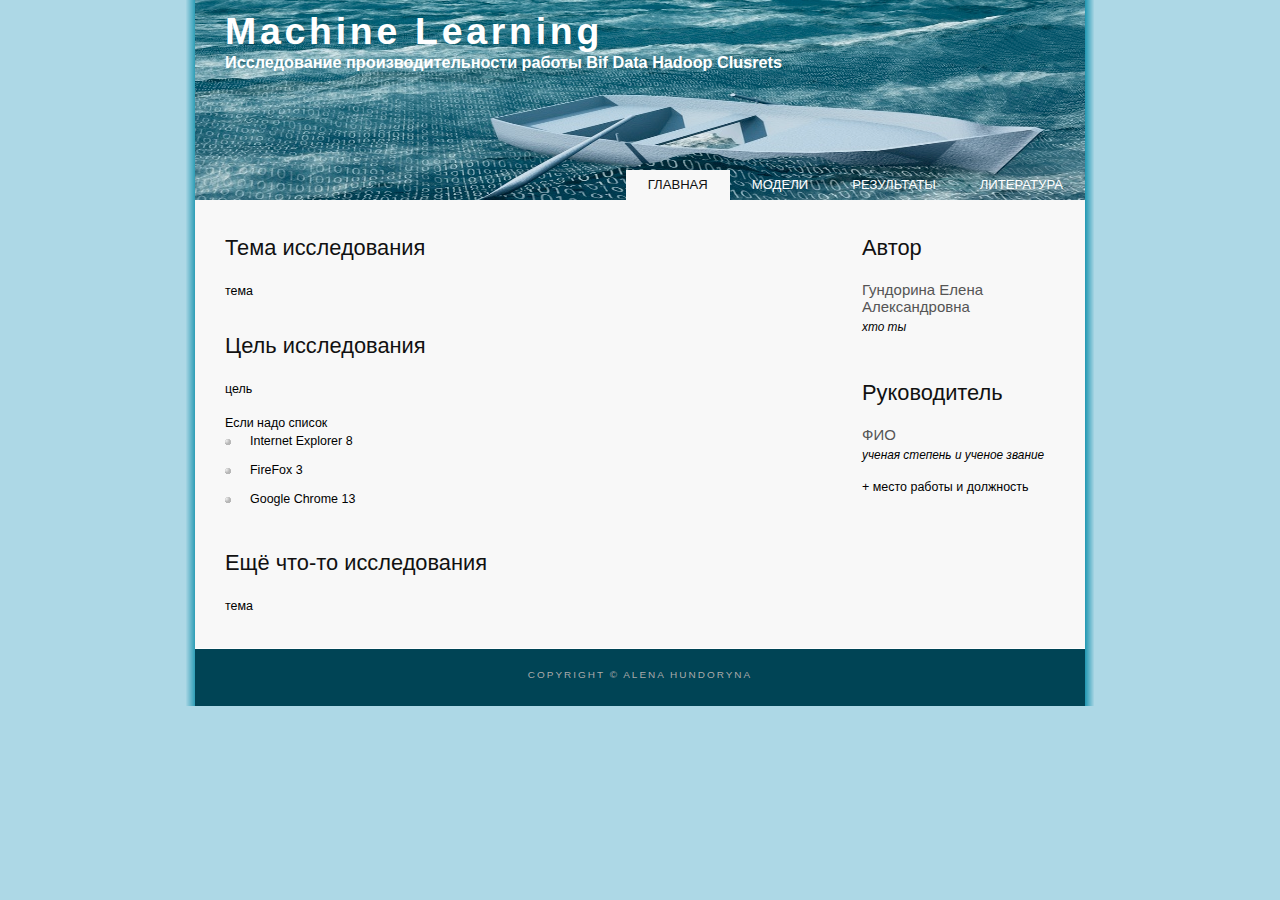
<file: HtmlProject/Alena/index.html>
<!DOCTYPE HTML>
<html>

<head>
  <title>БГУИР | ОИТ</title>
  <meta http-equiv="content-type" content="text/html; charset=utf-8" />
  <link rel="stylesheet" type="text/css" href="style/style.css" title="style" />
</head>

<body>
  <div id="main">
    <div id="header">
      <div id="logo">
        <div id="logo_text">
          <!-- class="logo_colour", allows you to change the colour of the text -->
          <h1><a href="index.html">Machine Learning</a></h1>
          <h2>Исследование производительности работы Bif Data Hadoop Clusrets</h2>
        </div>
      </div>
      <div id="menubar">
        <ul id="menu">
          <!-- put class="selected" in the li tag for the selected page - to highlight which page you're on -->
          <li class="selected"><a href="index.html">Главная</a></li>
          <li><a href="models.html">Модели</a></li>
          <li><a href="results.html">Результаты</a></li>
          <li><a href="literature.html">Литература</a></li>
        </ul>
      </div>
    </div>
	
    <div id="site_content">
      <div class="sidebar">
        <!-- insert your sidebar items here -->
        <h3>Автор</h3>
        <h4>Гундорина Елена Александровна</h4>
		<h5>хто ты</h5>
        <p></p>
		
		<h3>Руководитель</h3>
        <h4>ФИО</h4>
		<h5>ученая степень и ученое звание</h5>
		<p> + место работы и должность</p>
		
      </div>
      <div id="content">
        <!-- insert the page content here -->
        <h1>Тема исследования</h1>
        <p>тема</p>
        
		<h1>Цель исследования</h1>
        <p>цель</p>
		Если надо список
        <ul>
          <li>Internet Explorer 8</li>
          <li>FireFox 3</li>
          <li>Google Chrome 13</li>
        </ul>
		
		<h1>Ещё что-то исследования</h1>
        <p>тема</p>
      </div>
    </div>
    <div id="content_footer"></div>
    <div id="footer">
      Copyright &copy; Alena Hundoryna
    </div>
  </div>
</body>
</html>
</file>
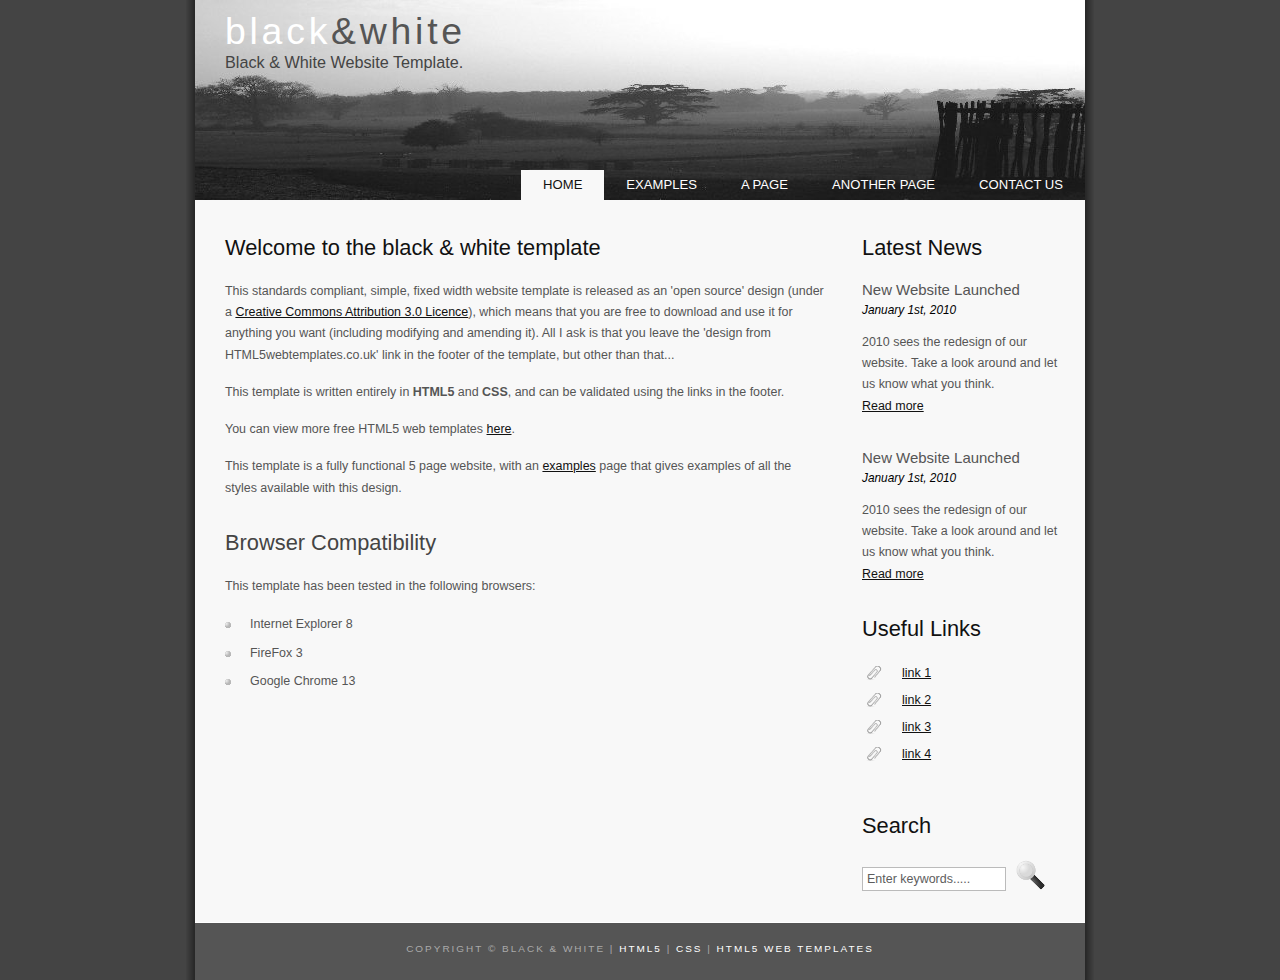
<file: HtmlProject/original/index.html>
<!DOCTYPE HTML>
<html>

<head>
  <title>black &amp; white</title>
  <meta name="description" content="website description" />
  <meta name="keywords" content="website keywords, website keywords" />
  <meta http-equiv="content-type" content="text/html; charset=windows-1252" />
  <link rel="stylesheet" type="text/css" href="style/style.css" title="style" />
</head>

<body>
  <div id="main">
    <div id="header">
      <div id="logo">
        <div id="logo_text">
          <!-- class="logo_colour", allows you to change the colour of the text -->
          <h1><a href="index.html">black<span class="logo_colour">&amp;white</span></a></h1>
          <h2>Black &amp; White Website Template.</h2>
        </div>
      </div>
      <div id="menubar">
        <ul id="menu">
          <!-- put class="selected" in the li tag for the selected page - to highlight which page you're on -->
          <li class="selected"><a href="index.html">Home</a></li>
          <li><a href="examples.html">Examples</a></li>
          <li><a href="page.html">A Page</a></li>
          <li><a href="another_page.html">Another Page</a></li>
          <li><a href="contact.html">Contact Us</a></li>
        </ul>
      </div>
    </div>
    <div id="site_content">
      <div class="sidebar">
        <!-- insert your sidebar items here -->
        <h3>Latest News</h3>
        <h4>New Website Launched</h4>
        <h5>January 1st, 2010</h5>
        <p>2010 sees the redesign of our website. Take a look around and let us know what you think.<br /><a href="#">Read more</a></p>
        <p></p>
        <h4>New Website Launched</h4>
        <h5>January 1st, 2010</h5>
        <p>2010 sees the redesign of our website. Take a look around and let us know what you think.<br /><a href="#">Read more</a></p>
        <h3>Useful Links</h3>
        <ul>
          <li><a href="#">link 1</a></li>
          <li><a href="#">link 2</a></li>
          <li><a href="#">link 3</a></li>
          <li><a href="#">link 4</a></li>
        </ul>
        <h3>Search</h3>
        <form method="post" action="#" id="search_form">
          <p>
            <input class="search" type="text" name="search_field" value="Enter keywords....." />
            <input name="search" type="image" style="border: 0; margin: 0 0 -9px 5px;" src="style/search.png" alt="Search" title="Search" />
          </p>
        </form>
      </div>
      <div id="content">
        <!-- insert the page content here -->
        <h1>Welcome to the black &amp; white template</h1>
        <p>This standards compliant, simple, fixed width website template is released as an 'open source' design (under a <a href="http://creativecommons.org/licenses/by/3.0">Creative Commons Attribution 3.0 Licence</a>), which means that you are free to download and use it for anything you want (including modifying and amending it). All I ask is that you leave the 'design from HTML5webtemplates.co.uk' link in the footer of the template, but other than that...</p>
        <p>This template is written entirely in <strong>HTML5</strong> and <strong>CSS</strong>, and can be validated using the links in the footer.</p>
        <p>You can view more free HTML5 web templates <a href="http://www.html5webtemplates.co.uk">here</a>.</p>
        <p>This template is a fully functional 5 page website, with an <a href="examples.html">examples</a> page that gives examples of all the styles available with this design.</p>
        <h2>Browser Compatibility</h2>
        <p>This template has been tested in the following browsers:</p>
        <ul>
          <li>Internet Explorer 8</li>
          <li>FireFox 3</li>
          <li>Google Chrome 13</li>
        </ul>
      </div>
    </div>
    <div id="content_footer"></div>
    <div id="footer">
      Copyright &copy; black &amp; white | <a href="http://validator.w3.org/check?uri=referer">HTML5</a> | <a href="http://jigsaw.w3.org/css-validator/check/referer">CSS</a> | <a href="http://www.html5webtemplates.co.uk">HTML5 Web Templates</a>
    </div>
  </div>
</body>
</html>
</file>
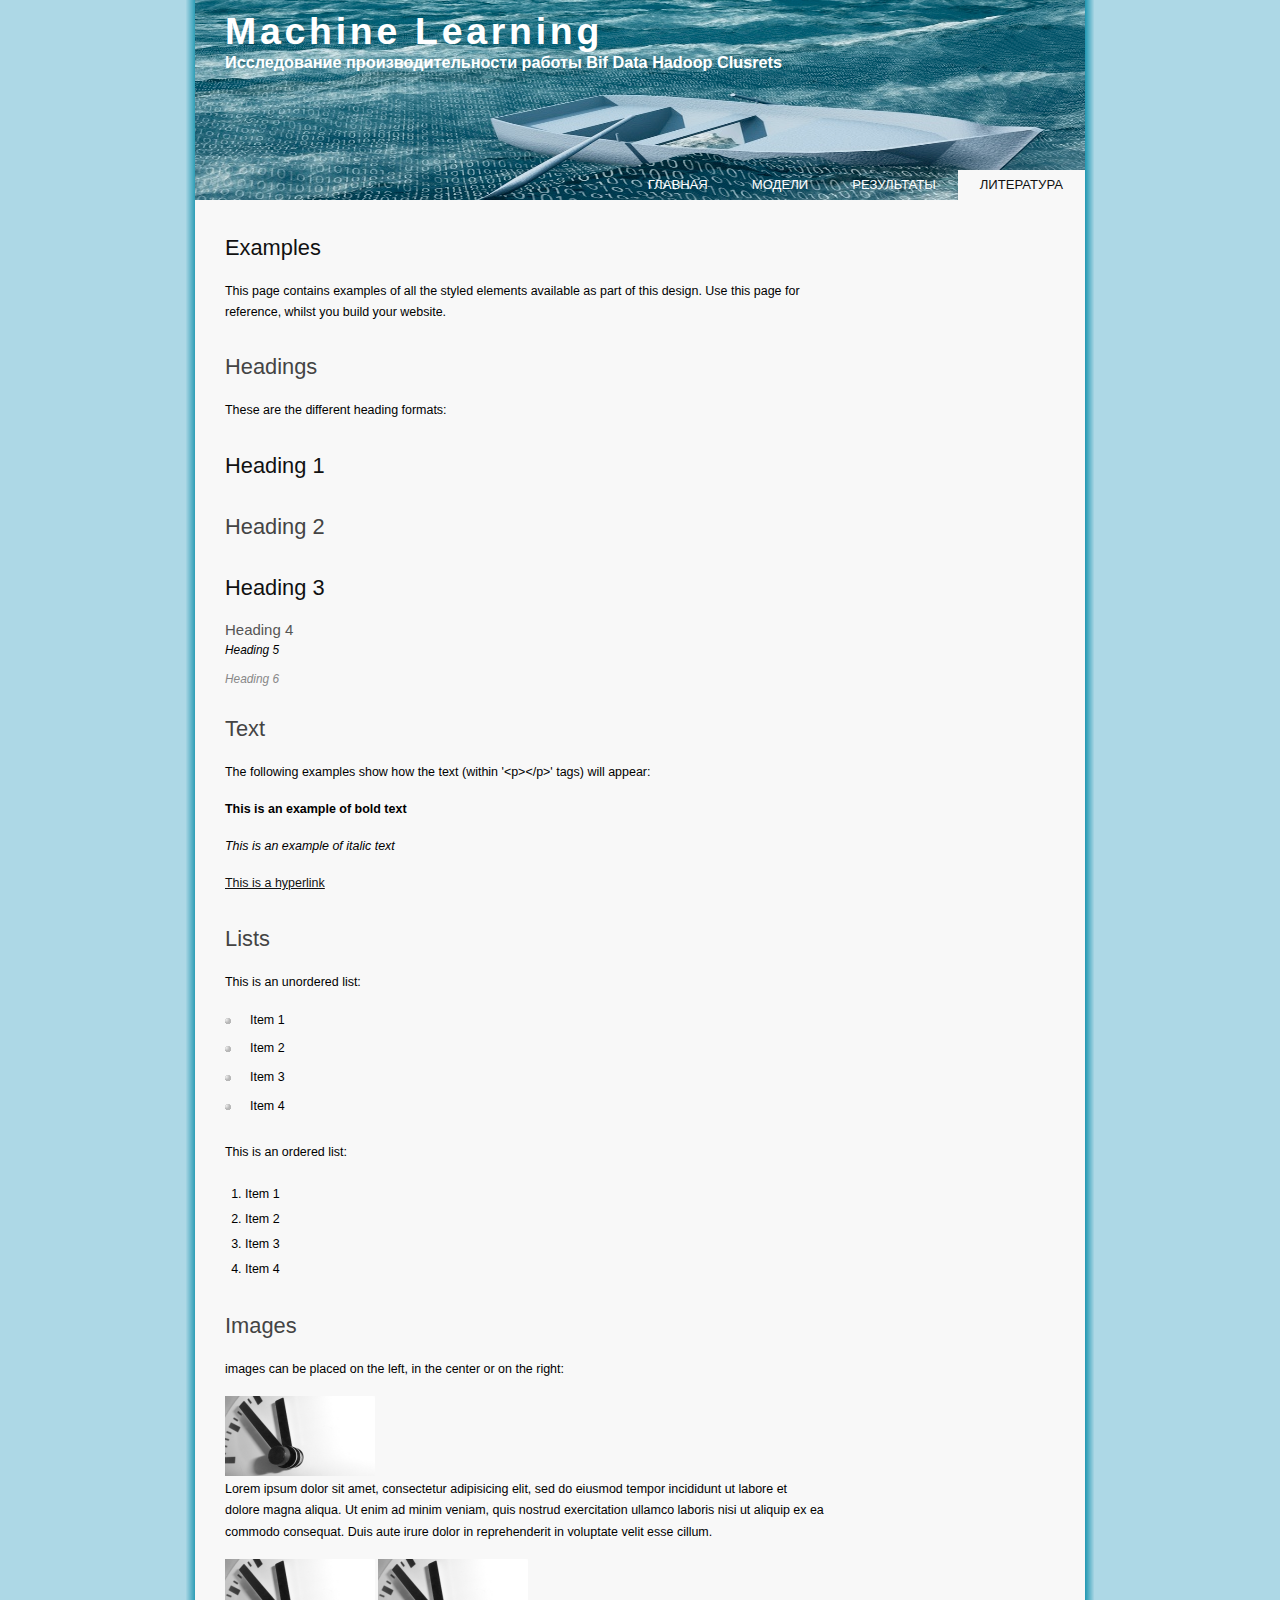
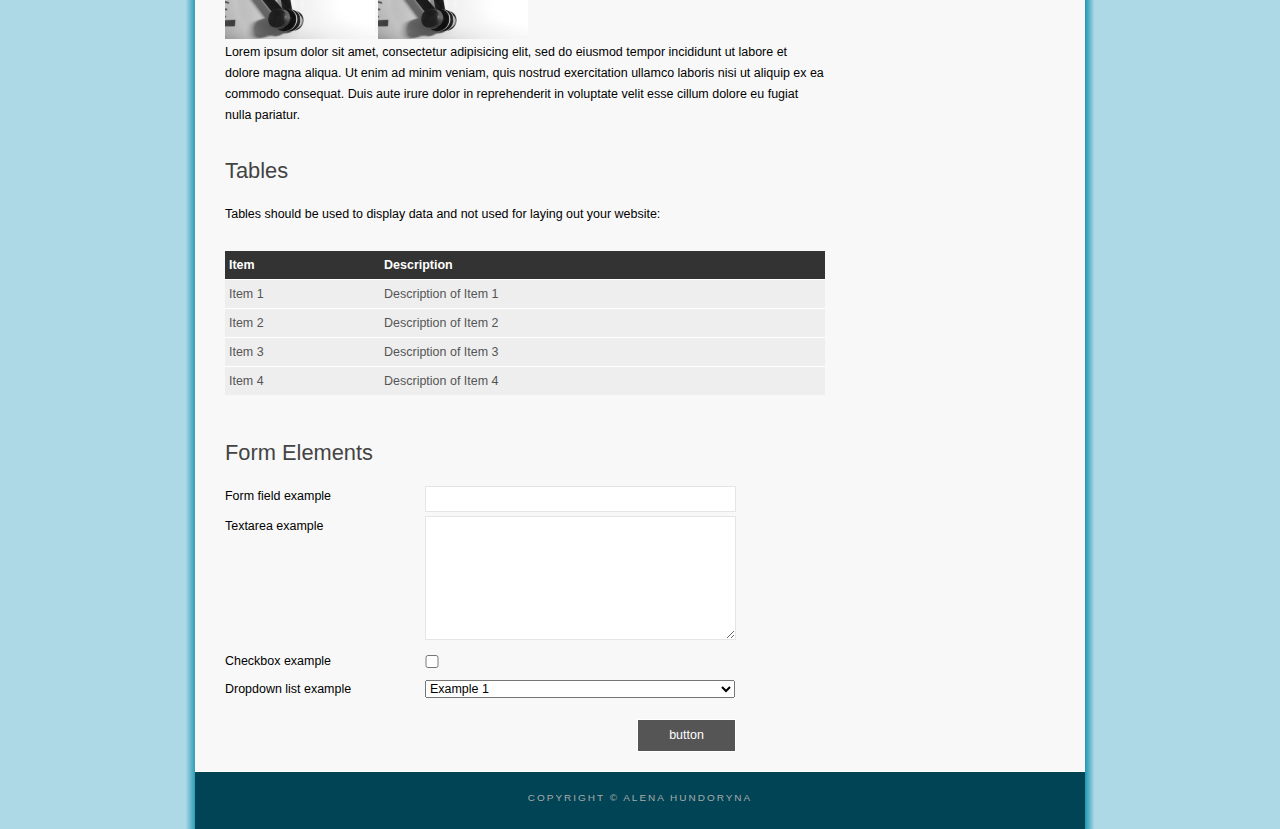
<file: HtmlProject/Alena/literature.html>
<!DOCTYPE HTML>
<html>

<head>
  <title>БГУИР | ОИТ</title>
  <meta http-equiv="content-type" content="text/html; charset=utf-8" />
  <link rel="stylesheet" type="text/css" href="style/style.css" title="style" />
</head>

<body>
  <div id="main">
    <div id="header">
      <div id="logo">
        <div id="logo_text">
          <!-- class="logo_colour", allows you to change the colour of the text -->
          <h1><a href="index.html">Machine Learning</a></h1>
          <h2>Исследование производительности работы Bif Data Hadoop Clusrets</h2>
        </div>
      </div>
      <div id="menubar">
        <ul id="menu">
          <!-- put class="selected" in the li tag for the selected page - to highlight which page you're on -->
          <li><a href="index.html">Главная</a></li>
          <li><a href="models.html">Модели</a></li>
          <li><a href="results.html">Результаты</a></li>
          <li class="selected"><a href="literature.html">Литература</a></li>
        </ul>
      </div>
    </div>
    <div id="content_header"></div>
    <div id="site_content">
      
	  <div id="content">
        <!-- insert the page content here -->
        <h1>Examples</h1>
        <p>This page contains examples of all the styled elements available as part of this design. Use this page for reference, whilst you build your website.</p>
        <h2>Headings</h2>
        <p>These are the different heading formats:</p>
        <h1>Heading 1</h1>
        <h2>Heading 2</h2>
        <h3>Heading 3</h3>
        <h4>Heading 4</h4>
        <h5>Heading 5</h5>
        <h6>Heading 6</h6>
        <h2>Text</h2>
        <p>The following examples show how the text (within '&lt;p&gt;&lt;/p&gt;' tags) will appear:</p>
        <p><strong>This is an example of bold text</strong></p>
        <p><i>This is an example of italic text</i></p>
        <p><a href="#">This is a hyperlink</a></p>
        <h2>Lists</h2>
        <p>This is an unordered list:</p>
        <ul>
          <li>Item 1</li>
          <li>Item 2</li>
          <li>Item 3</li>
          <li>Item 4</li>
        </ul>
        <p>This is an ordered list:</p>
        <ol>
          <li>Item 1</li>
          <li>Item 2</li>
          <li>Item 3</li>
          <li>Item 4</li>
        </ol>
        <h2>Images</h2>
        <p>images can be placed on the left, in the center or on the right:</p>
        <span class="left"><img src="style/graphic.png" alt="example graphic" /></span>
        <p>
          Lorem ipsum dolor sit amet, consectetur adipisicing elit, sed do eiusmod tempor
          incididunt ut labore et dolore magna aliqua. Ut enim ad minim veniam, quis nostrud
          exercitation ullamco laboris nisi ut aliquip ex ea commodo consequat. Duis aute
          irure dolor in reprehenderit in voluptate velit esse cillum.
        </p>
        <span class="center"><img src="style/graphic.png" alt="example graphic" /></span>
        <span class="right"><img src="style/graphic.png" alt="example graphic" /></span>
        <p>
          Lorem ipsum dolor sit amet, consectetur adipisicing elit, sed do eiusmod tempor
          incididunt ut labore et dolore magna aliqua. Ut enim ad minim veniam, quis nostrud
          exercitation ullamco laboris nisi ut aliquip ex ea commodo consequat. Duis aute
          irure dolor in reprehenderit in voluptate velit esse cillum dolore eu fugiat nulla
          pariatur.
        </p>
        <h2>Tables</h2>
        <p>Tables should be used to display data and not used for laying out your website:</p>
        <table style="width:100%; border-spacing:0;">
          <tr><th>Item</th><th>Description</th></tr>
          <tr><td>Item 1</td><td>Description of Item 1</td></tr>
          <tr><td>Item 2</td><td>Description of Item 2</td></tr>
          <tr><td>Item 3</td><td>Description of Item 3</td></tr>
          <tr><td>Item 4</td><td>Description of Item 4</td></tr>
        </table>
        <h2>Form Elements</h2>
        <form action="#" method="post">
          <div class="form_settings">
            <p><span>Form field example</span><input type="text" name="name" value="" /></p>
            <p><span>Textarea example</span><textarea rows="8" cols="50" name="name"></textarea></p>
            <p><span>Checkbox example</span><input class="checkbox" type="checkbox" name="name" value="" /></p>
            <p><span>Dropdown list example</span><select id="id" name="name"><option value="1">Example 1</option><option value="2">Example 2</option></select></p>
            <p style="padding-top: 15px"><span>&nbsp;</span><input class="submit" type="submit" name="name" value="button" /></p>
          </div>
        </form>
      </div>
    </div>
    <div id="content_footer"></div>
    <div id="footer">
      Copyright &copy; Alena Hundoryna
    </div>
  </div>
</body>
</html>
</file>
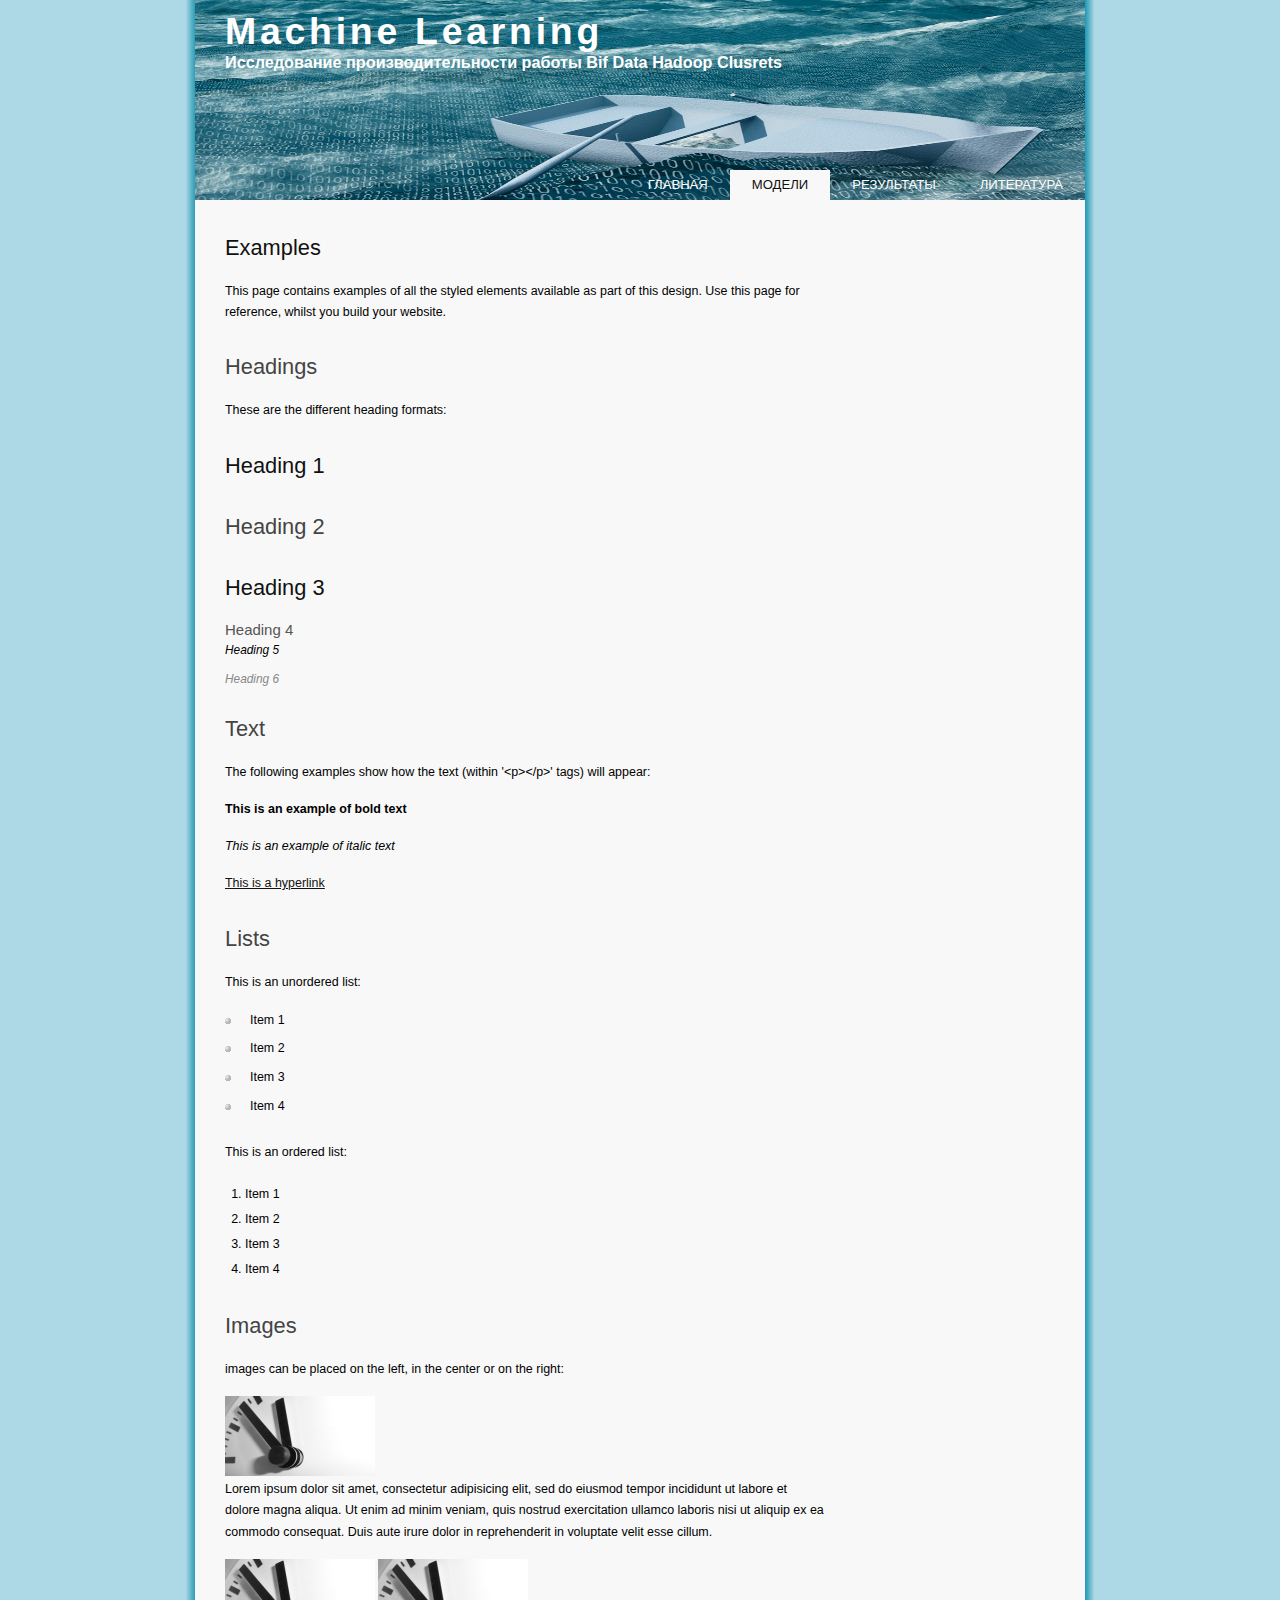
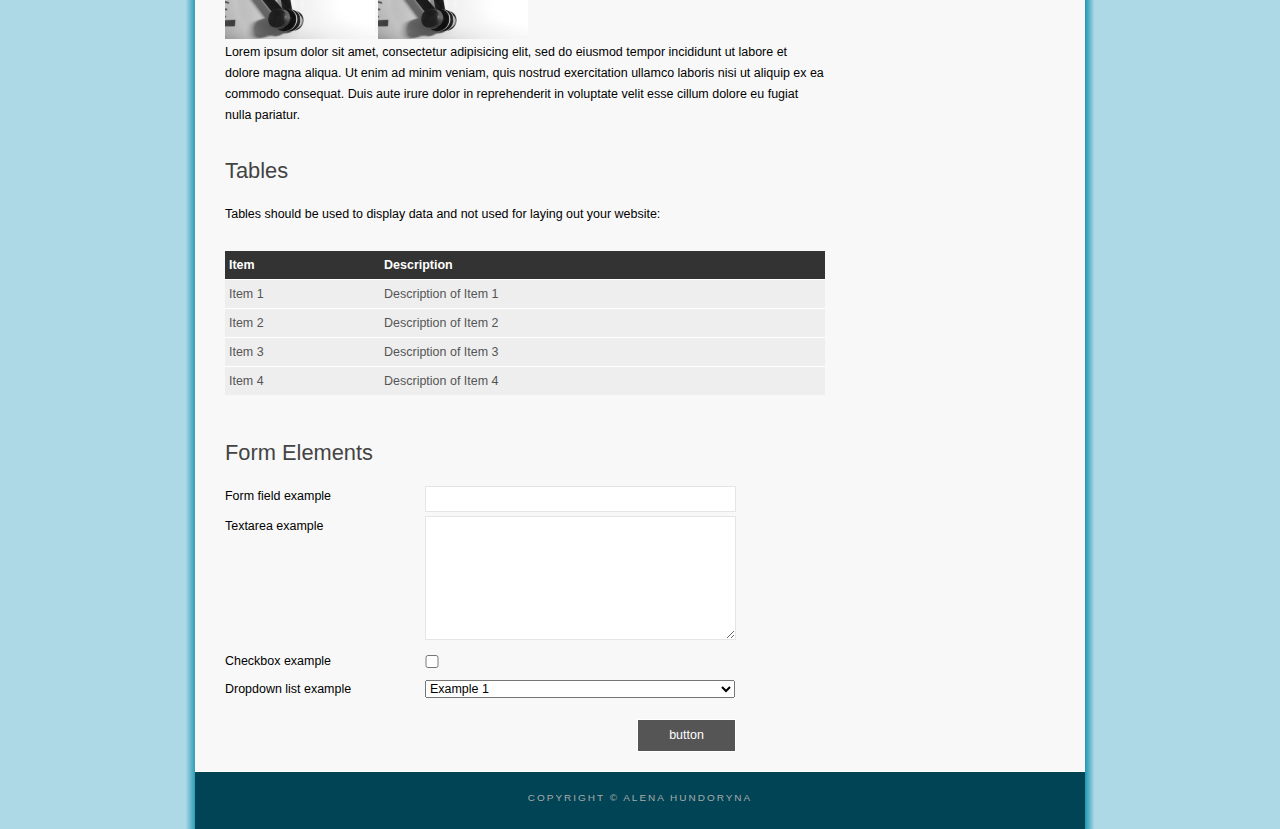
<file: HtmlProject/Alena/models.html>
<!DOCTYPE HTML>
<html>

<head>
  <title>БГУИР | ОИТ</title>
  <meta http-equiv="content-type" content="text/html; charset=utf-8" />
  <link rel="stylesheet" type="text/css" href="style/style.css" title="style" />
</head>

<body>
  <div id="main">
    <div id="header">
      <div id="logo">
        <div id="logo_text">
          <!-- class="logo_colour", allows you to change the colour of the text -->
          <h1><a href="index.html">Machine Learning</a></h1>
          <h2>Исследование производительности работы Bif Data Hadoop Clusrets</h2>
        </div>
      </div>
      <div id="menubar">
        <ul id="menu">
          <!-- put class="selected" in the li tag for the selected page - to highlight which page you're on -->
          <li><a href="index.html">Главная</a></li>
          <li  class="selected"><a href="models.html">Модели</a></li>
          <li><a href="results.html">Результаты</a></li>
          <li><a href="literature.html">Литература</a></li>
        </ul>
      </div>
    </div>
    <div id="content_header"></div>
    <div id="site_content">
      
	  <div id="content">
        <!-- insert the page content here -->
        <h1>Examples</h1>
        <p>This page contains examples of all the styled elements available as part of this design. Use this page for reference, whilst you build your website.</p>
        <h2>Headings</h2>
        <p>These are the different heading formats:</p>
        <h1>Heading 1</h1>
        <h2>Heading 2</h2>
        <h3>Heading 3</h3>
        <h4>Heading 4</h4>
        <h5>Heading 5</h5>
        <h6>Heading 6</h6>
        <h2>Text</h2>
        <p>The following examples show how the text (within '&lt;p&gt;&lt;/p&gt;' tags) will appear:</p>
        <p><strong>This is an example of bold text</strong></p>
        <p><i>This is an example of italic text</i></p>
        <p><a href="#">This is a hyperlink</a></p>
        <h2>Lists</h2>
        <p>This is an unordered list:</p>
        <ul>
          <li>Item 1</li>
          <li>Item 2</li>
          <li>Item 3</li>
          <li>Item 4</li>
        </ul>
        <p>This is an ordered list:</p>
        <ol>
          <li>Item 1</li>
          <li>Item 2</li>
          <li>Item 3</li>
          <li>Item 4</li>
        </ol>
        <h2>Images</h2>
        <p>images can be placed on the left, in the center or on the right:</p>
        <span class="left"><img src="style/graphic.png" alt="example graphic" /></span>
        <p>
          Lorem ipsum dolor sit amet, consectetur adipisicing elit, sed do eiusmod tempor
          incididunt ut labore et dolore magna aliqua. Ut enim ad minim veniam, quis nostrud
          exercitation ullamco laboris nisi ut aliquip ex ea commodo consequat. Duis aute
          irure dolor in reprehenderit in voluptate velit esse cillum.
        </p>
        <span class="center"><img src="style/graphic.png" alt="example graphic" /></span>
        <span class="right"><img src="style/graphic.png" alt="example graphic" /></span>
        <p>
          Lorem ipsum dolor sit amet, consectetur adipisicing elit, sed do eiusmod tempor
          incididunt ut labore et dolore magna aliqua. Ut enim ad minim veniam, quis nostrud
          exercitation ullamco laboris nisi ut aliquip ex ea commodo consequat. Duis aute
          irure dolor in reprehenderit in voluptate velit esse cillum dolore eu fugiat nulla
          pariatur.
        </p>
        <h2>Tables</h2>
        <p>Tables should be used to display data and not used for laying out your website:</p>
        <table style="width:100%; border-spacing:0;">
          <tr><th>Item</th><th>Description</th></tr>
          <tr><td>Item 1</td><td>Description of Item 1</td></tr>
          <tr><td>Item 2</td><td>Description of Item 2</td></tr>
          <tr><td>Item 3</td><td>Description of Item 3</td></tr>
          <tr><td>Item 4</td><td>Description of Item 4</td></tr>
        </table>
        <h2>Form Elements</h2>
        <form action="#" method="post">
          <div class="form_settings">
            <p><span>Form field example</span><input type="text" name="name" value="" /></p>
            <p><span>Textarea example</span><textarea rows="8" cols="50" name="name"></textarea></p>
            <p><span>Checkbox example</span><input class="checkbox" type="checkbox" name="name" value="" /></p>
            <p><span>Dropdown list example</span><select id="id" name="name"><option value="1">Example 1</option><option value="2">Example 2</option></select></p>
            <p style="padding-top: 15px"><span>&nbsp;</span><input class="submit" type="submit" name="name" value="button" /></p>
          </div>
        </form>
      </div>
    </div>
    <div id="content_footer"></div>
    <div id="footer">
      Copyright &copy; Alena Hundoryna
    </div>
  </div>
</body>
</html>
</file>
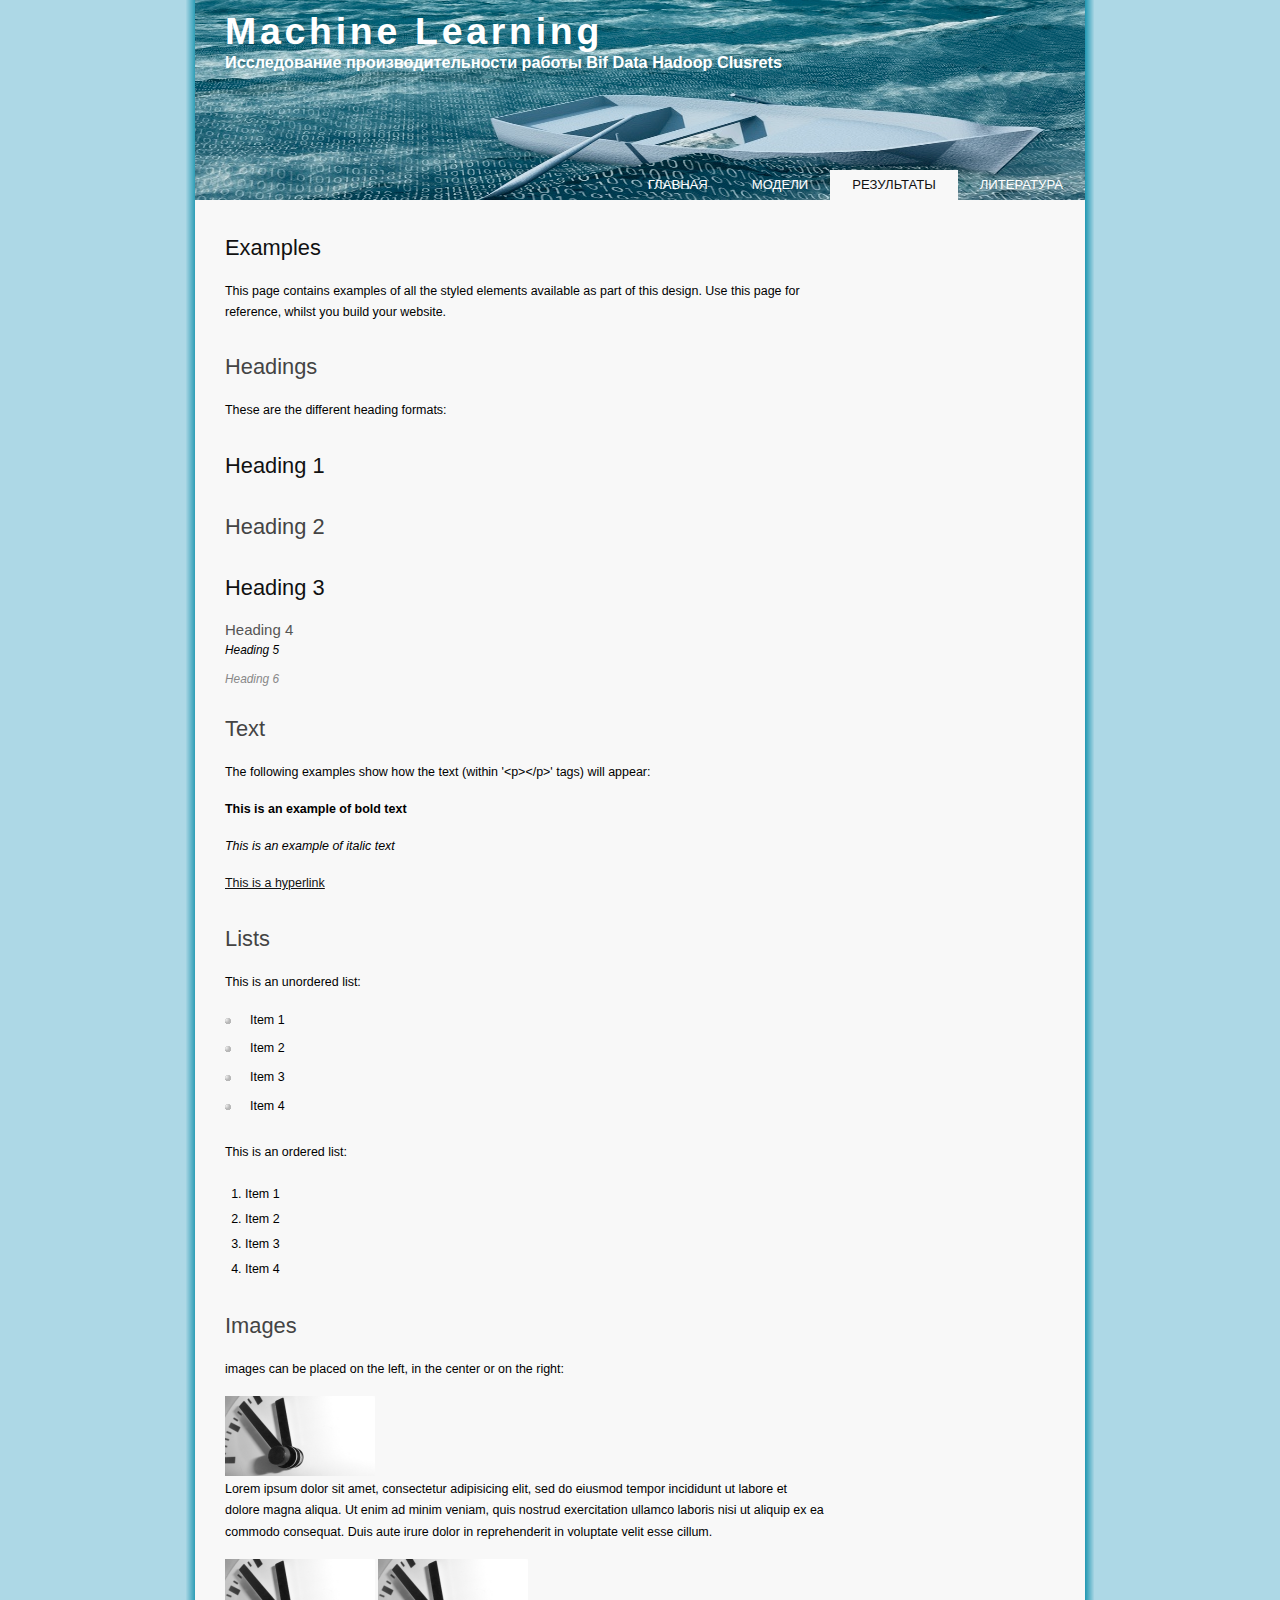
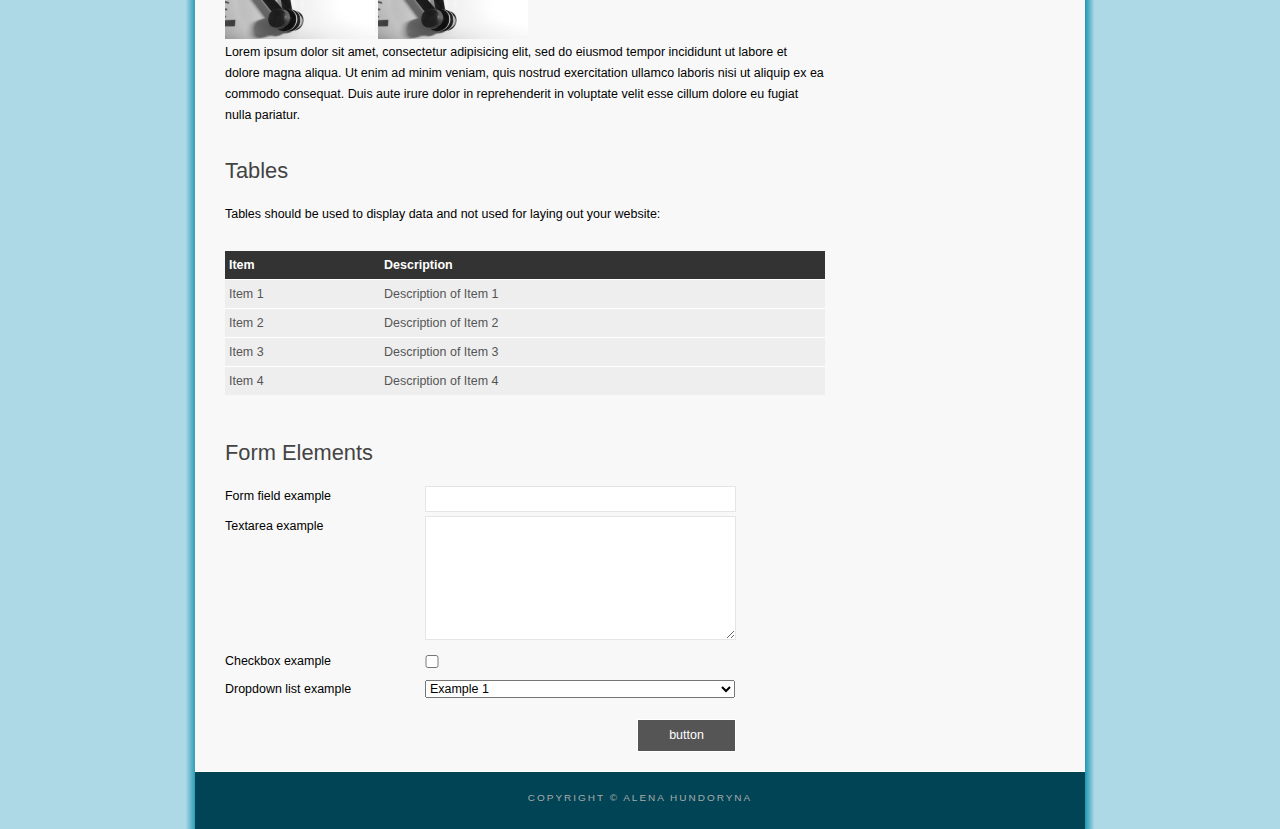
<file: HtmlProject/Alena/results.html>
<!DOCTYPE HTML>
<html>

<head>
  <title>БГУИР | ОИТ</title>
  <meta http-equiv="content-type" content="text/html; charset=utf-8" />
  <link rel="stylesheet" type="text/css" href="style/style.css" title="style" />
</head>

<body>
  <div id="main">
    <div id="header">
      <div id="logo">
        <div id="logo_text">
          <!-- class="logo_colour", allows you to change the colour of the text -->
          <h1><a href="index.html">Machine Learning</a></h1>
          <h2>Исследование производительности работы Bif Data Hadoop Clusrets</h2>
        </div>
      </div>
      <div id="menubar">
        <ul id="menu">
          <!-- put class="selected" in the li tag for the selected page - to highlight which page you're on -->
          <li><a href="index.html">Главная</a></li>
          <li><a href="models.html">Модели</a></li>
          <li class="selected"><a href="results.html">Результаты</a></li>
          <li><a href="literature.html">Литература</a></li>
        </ul>
      </div>
    </div>
    <div id="content_header"></div>
    <div id="site_content">
      
	  <div id="content">
        <!-- insert the page content here -->
        <h1>Examples</h1>
        <p>This page contains examples of all the styled elements available as part of this design. Use this page for reference, whilst you build your website.</p>
        <h2>Headings</h2>
        <p>These are the different heading formats:</p>
        <h1>Heading 1</h1>
        <h2>Heading 2</h2>
        <h3>Heading 3</h3>
        <h4>Heading 4</h4>
        <h5>Heading 5</h5>
        <h6>Heading 6</h6>
        <h2>Text</h2>
        <p>The following examples show how the text (within '&lt;p&gt;&lt;/p&gt;' tags) will appear:</p>
        <p><strong>This is an example of bold text</strong></p>
        <p><i>This is an example of italic text</i></p>
        <p><a href="#">This is a hyperlink</a></p>
        <h2>Lists</h2>
        <p>This is an unordered list:</p>
        <ul>
          <li>Item 1</li>
          <li>Item 2</li>
          <li>Item 3</li>
          <li>Item 4</li>
        </ul>
        <p>This is an ordered list:</p>
        <ol>
          <li>Item 1</li>
          <li>Item 2</li>
          <li>Item 3</li>
          <li>Item 4</li>
        </ol>
        <h2>Images</h2>
        <p>images can be placed on the left, in the center or on the right:</p>
        <span class="left"><img src="style/graphic.png" alt="example graphic" /></span>
        <p>
          Lorem ipsum dolor sit amet, consectetur adipisicing elit, sed do eiusmod tempor
          incididunt ut labore et dolore magna aliqua. Ut enim ad minim veniam, quis nostrud
          exercitation ullamco laboris nisi ut aliquip ex ea commodo consequat. Duis aute
          irure dolor in reprehenderit in voluptate velit esse cillum.
        </p>
        <span class="center"><img src="style/graphic.png" alt="example graphic" /></span>
        <span class="right"><img src="style/graphic.png" alt="example graphic" /></span>
        <p>
          Lorem ipsum dolor sit amet, consectetur adipisicing elit, sed do eiusmod tempor
          incididunt ut labore et dolore magna aliqua. Ut enim ad minim veniam, quis nostrud
          exercitation ullamco laboris nisi ut aliquip ex ea commodo consequat. Duis aute
          irure dolor in reprehenderit in voluptate velit esse cillum dolore eu fugiat nulla
          pariatur.
        </p>
        <h2>Tables</h2>
        <p>Tables should be used to display data and not used for laying out your website:</p>
        <table style="width:100%; border-spacing:0;">
          <tr><th>Item</th><th>Description</th></tr>
          <tr><td>Item 1</td><td>Description of Item 1</td></tr>
          <tr><td>Item 2</td><td>Description of Item 2</td></tr>
          <tr><td>Item 3</td><td>Description of Item 3</td></tr>
          <tr><td>Item 4</td><td>Description of Item 4</td></tr>
        </table>
        <h2>Form Elements</h2>
        <form action="#" method="post">
          <div class="form_settings">
            <p><span>Form field example</span><input type="text" name="name" value="" /></p>
            <p><span>Textarea example</span><textarea rows="8" cols="50" name="name"></textarea></p>
            <p><span>Checkbox example</span><input class="checkbox" type="checkbox" name="name" value="" /></p>
            <p><span>Dropdown list example</span><select id="id" name="name"><option value="1">Example 1</option><option value="2">Example 2</option></select></p>
            <p style="padding-top: 15px"><span>&nbsp;</span><input class="submit" type="submit" name="name" value="button" /></p>
          </div>
        </form>
      </div>
    </div>
    <div id="content_footer"></div>
    <div id="footer">
      Copyright &copy; Alena Hundoryna
    </div>
  </div>
</body>
</html>
</file>
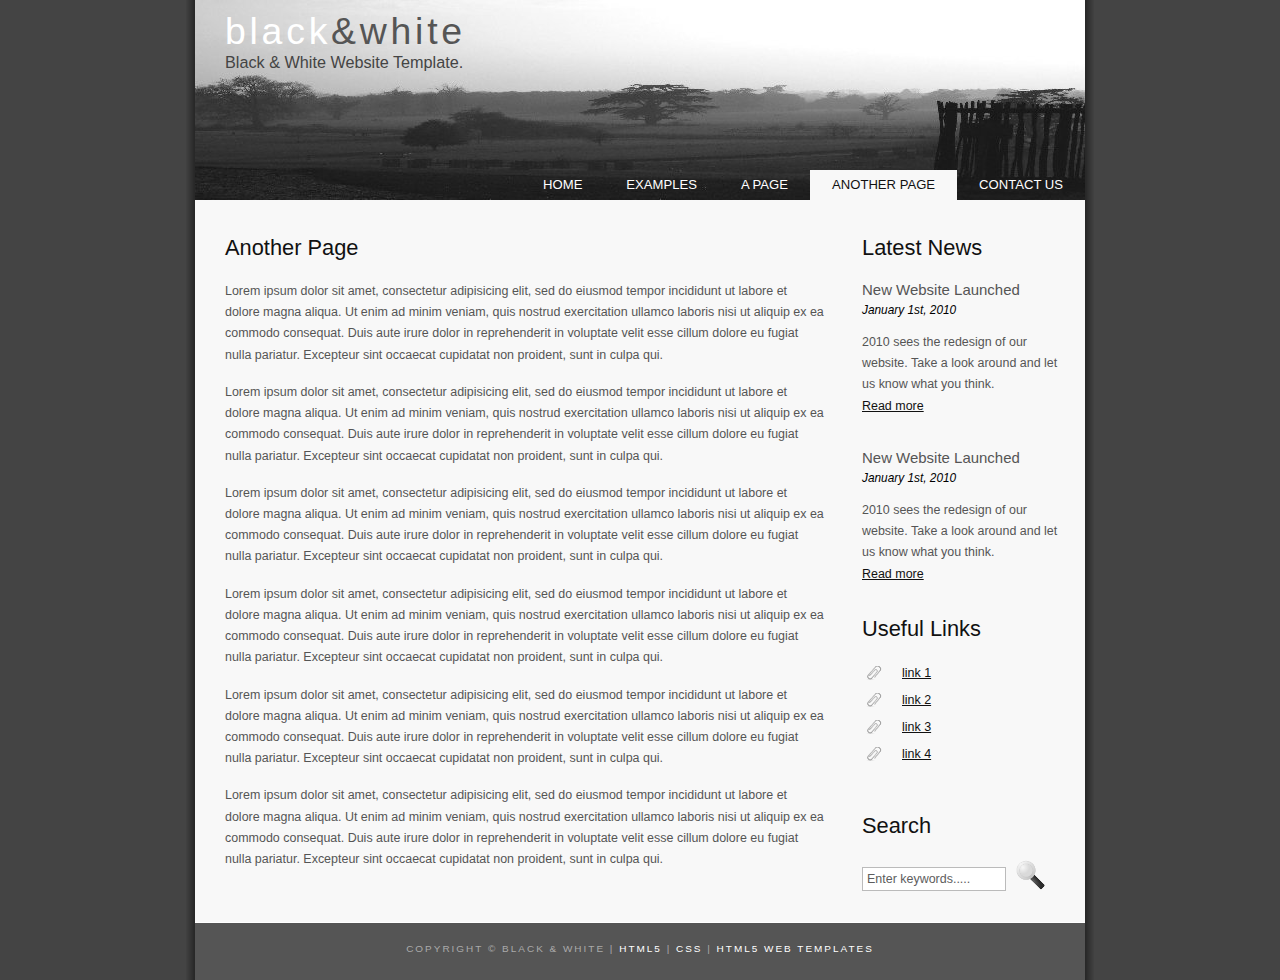
<file: HtmlProject/original/another_page.html>
<!DOCTYPE HTML>
<html>

<head>
  <title>black &amp; white - another page</title>
  <meta name="description" content="website description" />
  <meta name="keywords" content="website keywords, website keywords" />
  <meta http-equiv="content-type" content="text/html; charset=windows-1252" />
  <link rel="stylesheet" type="text/css" href="style/style.css" title="style" />
</head>

<body>
  <div id="main">
    <div id="header">
      <div id="logo">
        <div id="logo_text">
          <!-- class="logo_colour", allows you to change the colour of the text -->
          <h1><a href="index.html">black<span class="logo_colour">&amp;white</span></a></h1>
          <h2>Black &amp; White Website Template.</h2>
        </div>
      </div>
      <div id="menubar">
        <ul id="menu">
          <!-- put class="selected" in the li tag for the selected page - to highlight which page you're on -->
          <li><a href="index.html">Home</a></li>
          <li><a href="examples.html">Examples</a></li>
          <li><a href="page.html">A Page</a></li>
          <li class="selected"><a href="another_page.html">Another Page</a></li>
          <li><a href="contact.html">Contact Us</a></li>
        </ul>
      </div>
    </div>
    <div id="content_header"></div>
    <div id="site_content">
      <div class="sidebar">
        <!-- insert your sidebar items here -->
        <h3>Latest News</h3>
        <h4>New Website Launched</h4>
        <h5>January 1st, 2010</h5>
        <p>2010 sees the redesign of our website. Take a look around and let us know what you think.<br /><a href="#">Read more</a></p>
        <p></p>
        <h4>New Website Launched</h4>
        <h5>January 1st, 2010</h5>
        <p>2010 sees the redesign of our website. Take a look around and let us know what you think.<br /><a href="#">Read more</a></p>
        <h3>Useful Links</h3>
        <ul>
          <li><a href="#">link 1</a></li>
          <li><a href="#">link 2</a></li>
          <li><a href="#">link 3</a></li>
          <li><a href="#">link 4</a></li>
        </ul>
        <h3>Search</h3>
        <form method="post" action="#" id="search_form">
          <p>
            <input class="search" type="text" name="search_field" value="Enter keywords....." />
            <input name="search" type="image" style="border: 0; margin: 0 0 -9px 5px;" src="style/search.png" alt="Search" title="Search" />
          </p>
        </form>
      </div>
      <div id="content">
        <!-- insert the page content here -->
        <h1>Another Page</h1>
        <p>Lorem ipsum dolor sit amet, consectetur adipisicing elit, sed do eiusmod tempor incididunt ut labore et dolore magna aliqua. Ut enim ad minim veniam, quis nostrud exercitation ullamco laboris nisi ut aliquip ex ea commodo consequat. Duis aute irure dolor in reprehenderit in voluptate velit esse cillum dolore eu fugiat nulla pariatur. Excepteur sint occaecat cupidatat non proident, sunt in culpa qui.</p>
        <p>Lorem ipsum dolor sit amet, consectetur adipisicing elit, sed do eiusmod tempor incididunt ut labore et dolore magna aliqua. Ut enim ad minim veniam, quis nostrud exercitation ullamco laboris nisi ut aliquip ex ea commodo consequat. Duis aute irure dolor in reprehenderit in voluptate velit esse cillum dolore eu fugiat nulla pariatur. Excepteur sint occaecat cupidatat non proident, sunt in culpa qui.</p>
        <p>Lorem ipsum dolor sit amet, consectetur adipisicing elit, sed do eiusmod tempor incididunt ut labore et dolore magna aliqua. Ut enim ad minim veniam, quis nostrud exercitation ullamco laboris nisi ut aliquip ex ea commodo consequat. Duis aute irure dolor in reprehenderit in voluptate velit esse cillum dolore eu fugiat nulla pariatur. Excepteur sint occaecat cupidatat non proident, sunt in culpa qui.</p>
        <p>Lorem ipsum dolor sit amet, consectetur adipisicing elit, sed do eiusmod tempor incididunt ut labore et dolore magna aliqua. Ut enim ad minim veniam, quis nostrud exercitation ullamco laboris nisi ut aliquip ex ea commodo consequat. Duis aute irure dolor in reprehenderit in voluptate velit esse cillum dolore eu fugiat nulla pariatur. Excepteur sint occaecat cupidatat non proident, sunt in culpa qui.</p>
        <p>Lorem ipsum dolor sit amet, consectetur adipisicing elit, sed do eiusmod tempor incididunt ut labore et dolore magna aliqua. Ut enim ad minim veniam, quis nostrud exercitation ullamco laboris nisi ut aliquip ex ea commodo consequat. Duis aute irure dolor in reprehenderit in voluptate velit esse cillum dolore eu fugiat nulla pariatur. Excepteur sint occaecat cupidatat non proident, sunt in culpa qui.</p>
        <p>Lorem ipsum dolor sit amet, consectetur adipisicing elit, sed do eiusmod tempor incididunt ut labore et dolore magna aliqua. Ut enim ad minim veniam, quis nostrud exercitation ullamco laboris nisi ut aliquip ex ea commodo consequat. Duis aute irure dolor in reprehenderit in voluptate velit esse cillum dolore eu fugiat nulla pariatur. Excepteur sint occaecat cupidatat non proident, sunt in culpa qui.</p>
      </div>
    </div>
    <div id="content_footer"></div>
    <div id="footer">
      Copyright &copy; black &amp; white | <a href="http://validator.w3.org/check?uri=referer">HTML5</a> | <a href="http://jigsaw.w3.org/css-validator/check/referer">CSS</a> | <a href="http://www.html5webtemplates.co.uk">HTML5 Web Templates</a>
    </div>
  </div>
</body>
</html>
</file>
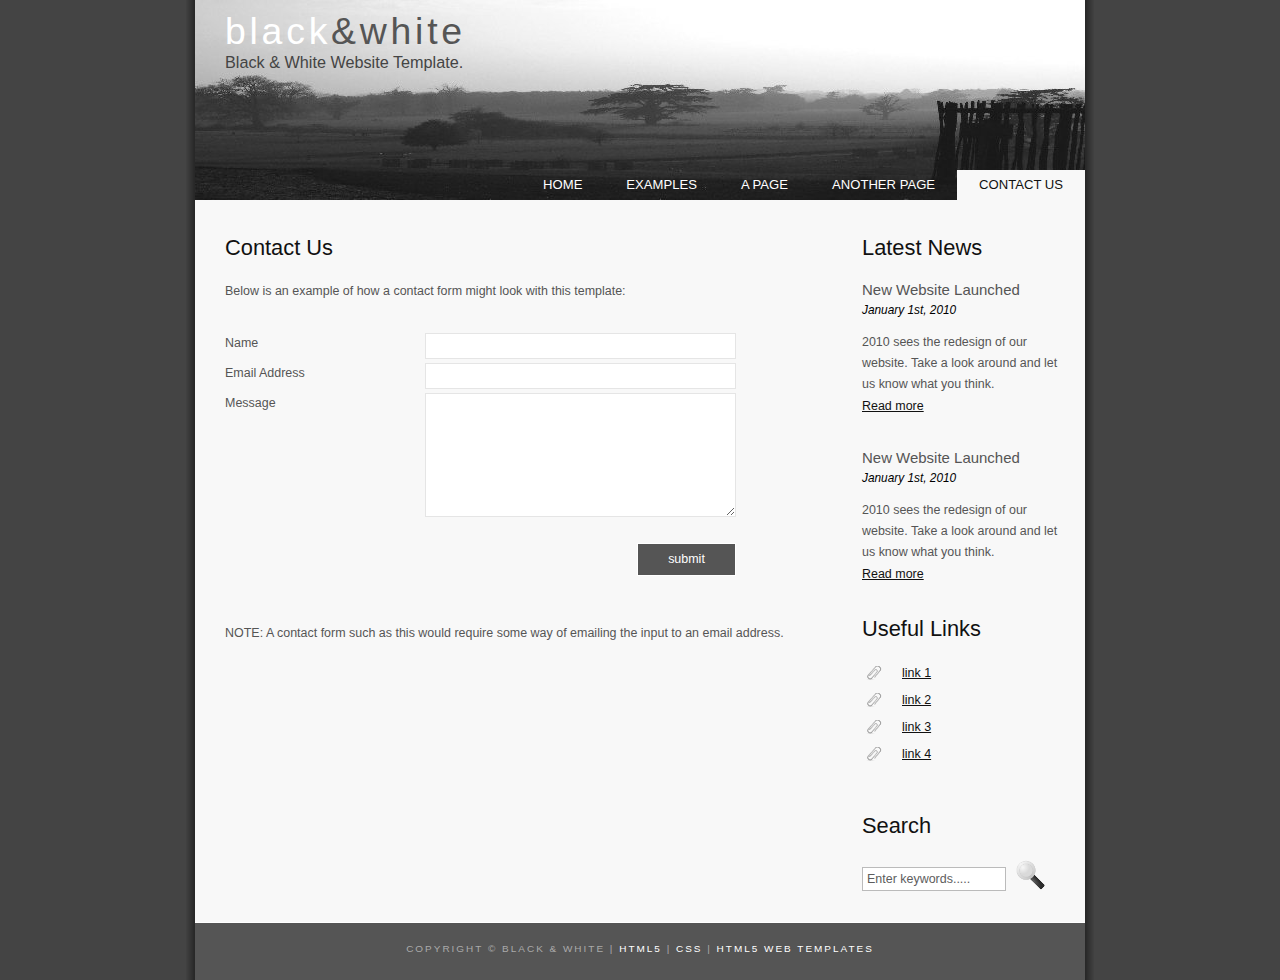
<file: HtmlProject/original/contact.html>
<!DOCTYPE HTML>
<html>

<head>
  <title>black &amp; white - contact us</title>
  <meta name="description" content="website description" />
  <meta name="keywords" content="website keywords, website keywords" />
  <meta http-equiv="content-type" content="text/html; charset=windows-1252" />
  <link rel="stylesheet" type="text/css" href="style/style.css" title="style" />
</head>

<body>
  <div id="main">
    <div id="header">
      <div id="logo">
        <div id="logo_text">
          <!-- class="logo_colour", allows you to change the colour of the text -->
          <h1><a href="index.html">black<span class="logo_colour">&amp;white</span></a></h1>
          <h2>Black &amp; White Website Template.</h2>
        </div>
      </div>
      <div id="menubar">
        <ul id="menu">
          <!-- put class="selected" in the li tag for the selected page - to highlight which page you're on -->
          <li><a href="index.html">Home</a></li>
          <li><a href="examples.html">Examples</a></li>
          <li><a href="page.html">A Page</a></li>
          <li><a href="another_page.html">Another Page</a></li>
          <li class="selected"><a href="contact.html">Contact Us</a></li>
        </ul>
      </div>
    </div>
    <div id="content_header"></div>
    <div id="site_content">
      <div class="sidebar">
        <!-- insert your sidebar items here -->
        <h3>Latest News</h3>
        <h4>New Website Launched</h4>
        <h5>January 1st, 2010</h5>
        <p>2010 sees the redesign of our website. Take a look around and let us know what you think.<br /><a href="#">Read more</a></p>
        <p></p>
        <h4>New Website Launched</h4>
        <h5>January 1st, 2010</h5>
        <p>2010 sees the redesign of our website. Take a look around and let us know what you think.<br /><a href="#">Read more</a></p>
        <h3>Useful Links</h3>
        <ul>
          <li><a href="#">link 1</a></li>
          <li><a href="#">link 2</a></li>
          <li><a href="#">link 3</a></li>
          <li><a href="#">link 4</a></li>
        </ul>
        <h3>Search</h3>
        <form method="post" action="#" id="search_form">
          <p>
            <input class="search" type="text" name="search_field" value="Enter keywords....." />
            <input name="search" type="image" style="border: 0; margin: 0 0 -9px 5px;" src="style/search.png" alt="Search" title="Search" />
          </p>
        </form>
      </div>
      <div id="content">
        <!-- insert the page content here -->
        <h1>Contact Us</h1>
        <p>Below is an example of how a contact form might look with this template:</p>
        <form action="#" method="post">
          <div class="form_settings">
            <p><span>Name</span><input class="contact" type="text" name="your_name" value="" /></p>
            <p><span>Email Address</span><input class="contact" type="text" name="your_email" value="" /></p>
            <p><span>Message</span><textarea class="contact textarea" rows="8" cols="50" name="your_enquiry"></textarea></p>
            <p style="padding-top: 15px"><span>&nbsp;</span><input class="submit" type="submit" name="contact_submitted" value="submit" /></p>
          </div>
        </form>
        <p><br /><br />NOTE: A contact form such as this would require some way of emailing the input to an email address.</p>
      </div>
    </div>
    <div id="content_footer"></div>
    <div id="footer">
      Copyright &copy; black &amp; white | <a href="http://validator.w3.org/check?uri=referer">HTML5</a> | <a href="http://jigsaw.w3.org/css-validator/check/referer">CSS</a> | <a href="http://www.html5webtemplates.co.uk">HTML5 Web Templates</a>
    </div>
  </div>
</body>
</html>
</file>
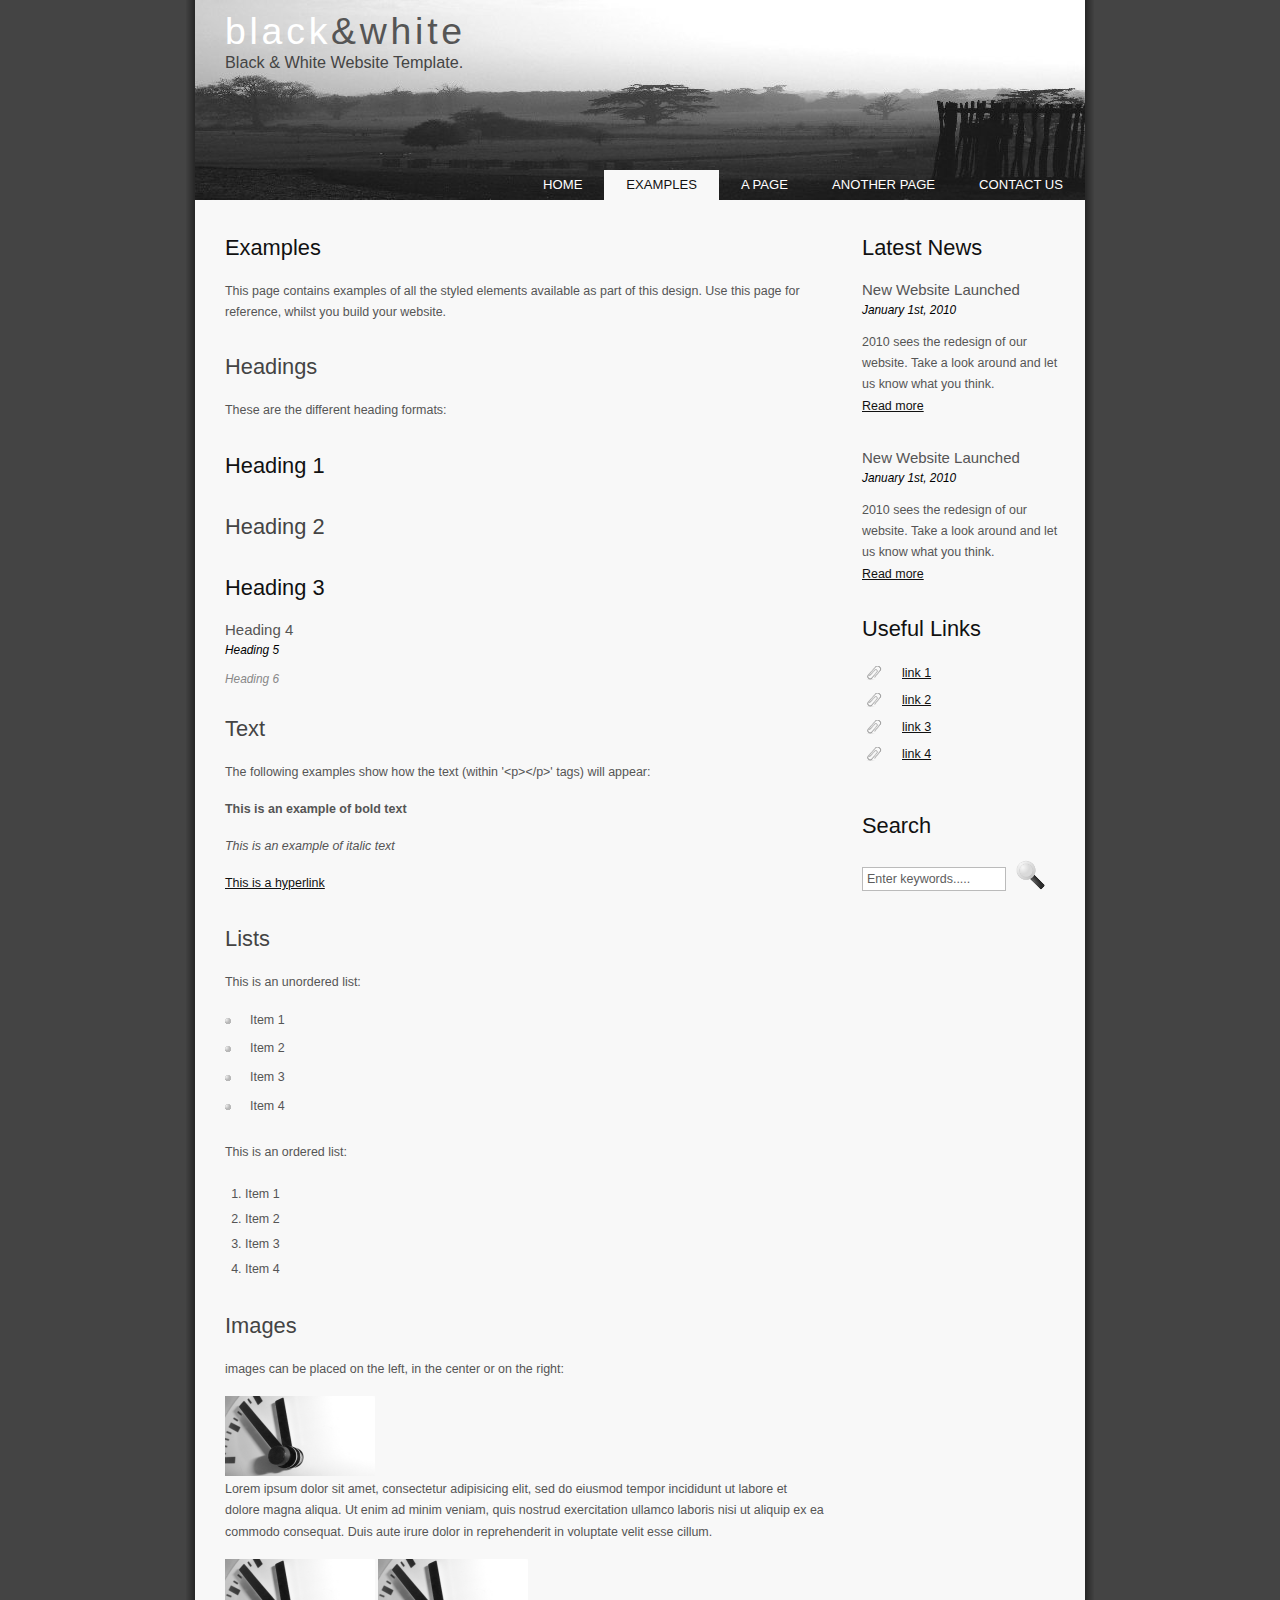
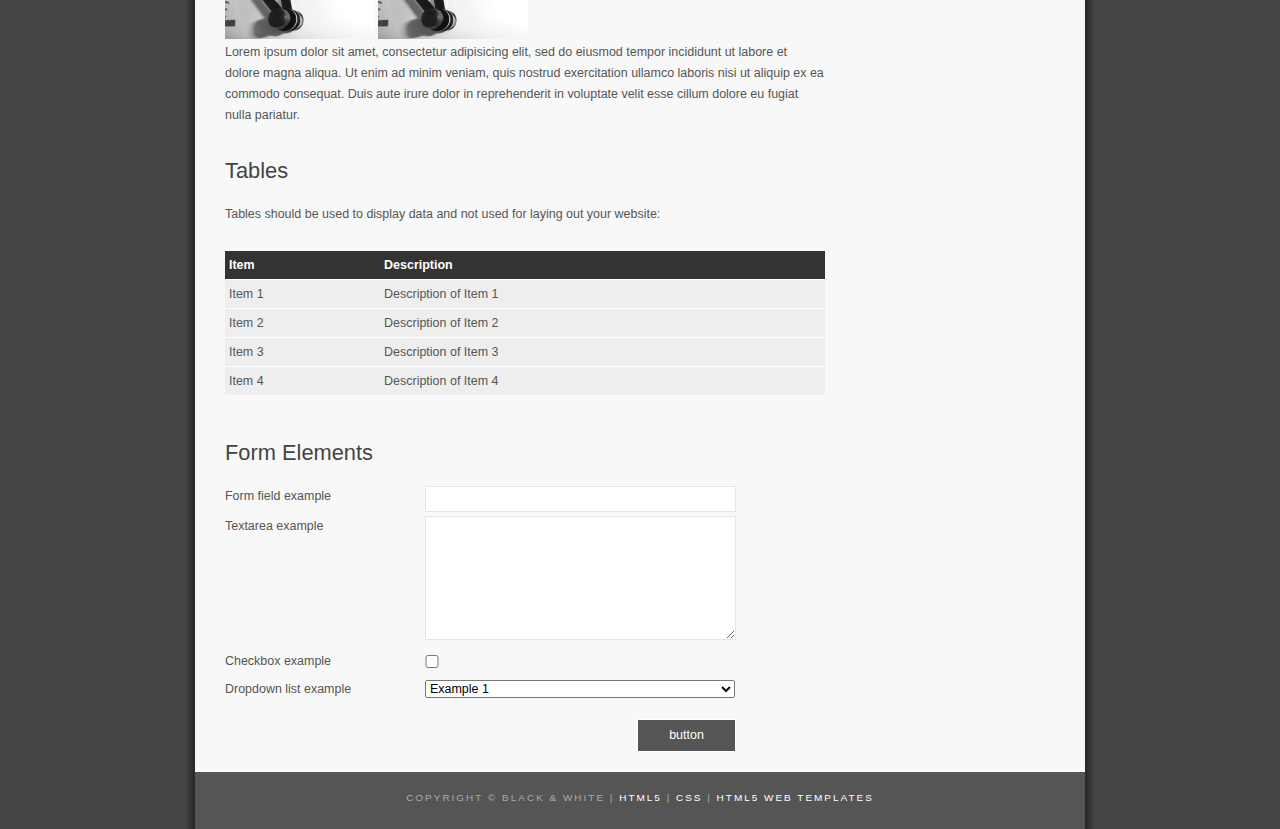
<file: HtmlProject/original/examples.html>
<!DOCTYPE HTML>
<html>

<head>
  <title>black &amp; white - examples</title>
  <meta name="description" content="website description" />
  <meta name="keywords" content="website keywords, website keywords" />
  <meta http-equiv="content-type" content="text/html; charset=windows-1252" />
  <link rel="stylesheet" type="text/css" href="style/style.css" title="style" />
</head>

<body>
  <div id="main">
    <div id="header">
      <div id="logo">
        <div id="logo_text">
          <!-- class="logo_colour", allows you to change the colour of the text -->
          <h1><a href="index.html">black<span class="logo_colour">&amp;white</span></a></h1>
          <h2>Black &amp; White Website Template.</h2>
        </div>
      </div>
      <div id="menubar">
        <ul id="menu">
          <!-- put class="selected" in the li tag for the selected page - to highlight which page you're on -->
          <li><a href="index.html">Home</a></li>
          <li class="selected"><a href="examples.html">Examples</a></li>
          <li><a href="page.html">A Page</a></li>
          <li><a href="another_page.html">Another Page</a></li>
          <li><a href="contact.html">Contact Us</a></li>
        </ul>
      </div>
    </div>
    <div id="content_header"></div>
    <div id="site_content">
      <div class="sidebar">
        <!-- insert your sidebar items here -->
        <h3>Latest News</h3>
        <h4>New Website Launched</h4>
        <h5>January 1st, 2010</h5>
        <p>2010 sees the redesign of our website. Take a look around and let us know what you think.<br /><a href="#">Read more</a></p>
        <p></p>
        <h4>New Website Launched</h4>
        <h5>January 1st, 2010</h5>
        <p>2010 sees the redesign of our website. Take a look around and let us know what you think.<br /><a href="#">Read more</a></p>
        <h3>Useful Links</h3>
        <ul>
          <li><a href="#">link 1</a></li>
          <li><a href="#">link 2</a></li>
          <li><a href="#">link 3</a></li>
          <li><a href="#">link 4</a></li>
        </ul>
        <h3>Search</h3>
        <form method="post" action="#" id="search_form">
          <p>
            <input class="search" type="text" name="search_field" value="Enter keywords....." />
            <input name="search" type="image" style="border: 0; margin: 0 0 -9px 5px;" src="style/search.png" alt="Search" title="Search" />
          </p>
        </form>
      </div>
      <div id="content">
        <!-- insert the page content here -->
        <h1>Examples</h1>
        <p>This page contains examples of all the styled elements available as part of this design. Use this page for reference, whilst you build your website.</p>
        <h2>Headings</h2>
        <p>These are the different heading formats:</p>
        <h1>Heading 1</h1>
        <h2>Heading 2</h2>
        <h3>Heading 3</h3>
        <h4>Heading 4</h4>
        <h5>Heading 5</h5>
        <h6>Heading 6</h6>
        <h2>Text</h2>
        <p>The following examples show how the text (within '&lt;p&gt;&lt;/p&gt;' tags) will appear:</p>
        <p><strong>This is an example of bold text</strong></p>
        <p><i>This is an example of italic text</i></p>
        <p><a href="#">This is a hyperlink</a></p>
        <h2>Lists</h2>
        <p>This is an unordered list:</p>
        <ul>
          <li>Item 1</li>
          <li>Item 2</li>
          <li>Item 3</li>
          <li>Item 4</li>
        </ul>
        <p>This is an ordered list:</p>
        <ol>
          <li>Item 1</li>
          <li>Item 2</li>
          <li>Item 3</li>
          <li>Item 4</li>
        </ol>
        <h2>Images</h2>
        <p>images can be placed on the left, in the center or on the right:</p>
        <span class="left"><img src="style/graphic.png" alt="example graphic" /></span>
        <p>
          Lorem ipsum dolor sit amet, consectetur adipisicing elit, sed do eiusmod tempor
          incididunt ut labore et dolore magna aliqua. Ut enim ad minim veniam, quis nostrud
          exercitation ullamco laboris nisi ut aliquip ex ea commodo consequat. Duis aute
          irure dolor in reprehenderit in voluptate velit esse cillum.
        </p>
        <span class="center"><img src="style/graphic.png" alt="example graphic" /></span>
        <span class="right"><img src="style/graphic.png" alt="example graphic" /></span>
        <p>
          Lorem ipsum dolor sit amet, consectetur adipisicing elit, sed do eiusmod tempor
          incididunt ut labore et dolore magna aliqua. Ut enim ad minim veniam, quis nostrud
          exercitation ullamco laboris nisi ut aliquip ex ea commodo consequat. Duis aute
          irure dolor in reprehenderit in voluptate velit esse cillum dolore eu fugiat nulla
          pariatur.
        </p>
        <h2>Tables</h2>
        <p>Tables should be used to display data and not used for laying out your website:</p>
        <table style="width:100%; border-spacing:0;">
          <tr><th>Item</th><th>Description</th></tr>
          <tr><td>Item 1</td><td>Description of Item 1</td></tr>
          <tr><td>Item 2</td><td>Description of Item 2</td></tr>
          <tr><td>Item 3</td><td>Description of Item 3</td></tr>
          <tr><td>Item 4</td><td>Description of Item 4</td></tr>
        </table>
        <h2>Form Elements</h2>
        <form action="#" method="post">
          <div class="form_settings">
            <p><span>Form field example</span><input type="text" name="name" value="" /></p>
            <p><span>Textarea example</span><textarea rows="8" cols="50" name="name"></textarea></p>
            <p><span>Checkbox example</span><input class="checkbox" type="checkbox" name="name" value="" /></p>
            <p><span>Dropdown list example</span><select id="id" name="name"><option value="1">Example 1</option><option value="2">Example 2</option></select></p>
            <p style="padding-top: 15px"><span>&nbsp;</span><input class="submit" type="submit" name="name" value="button" /></p>
          </div>
        </form>
      </div>
    </div>
    <div id="content_footer"></div>
    <div id="footer">
      Copyright &copy; black &amp; white | <a href="http://validator.w3.org/check?uri=referer">HTML5</a> | <a href="http://jigsaw.w3.org/css-validator/check/referer">CSS</a> | <a href="http://www.html5webtemplates.co.uk">HTML5 Web Templates</a>
    </div>
  </div>
</body>
</html>
</file>
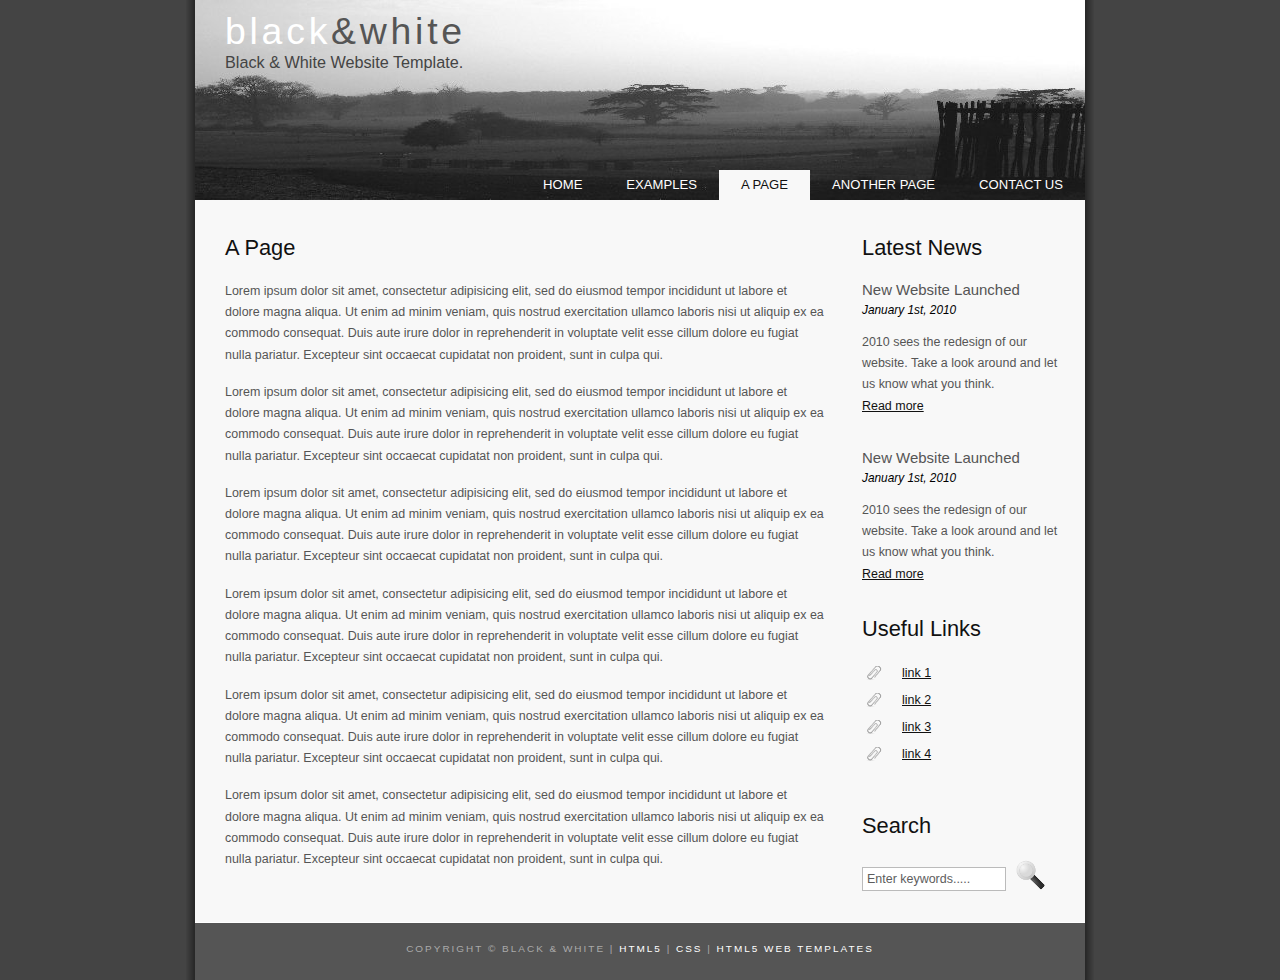
<file: HtmlProject/original/page.html>
<!DOCTYPE HTML>
<html>

<head>
  <title>black &amp; white - a page</title>
  <meta name="description" content="website description" />
  <meta name="keywords" content="website keywords, website keywords" />
  <meta http-equiv="content-type" content="text/html; charset=windows-1252" />
  <link rel="stylesheet" type="text/css" href="style/style.css" title="style" />
</head>

<body>
  <div id="main">
    <div id="header">
      <div id="logo">
        <div id="logo_text">
          <!-- class="logo_colour", allows you to change the colour of the text -->
          <h1><a href="index.html">black<span class="logo_colour">&amp;white</span></a></h1>
          <h2>Black &amp; White Website Template.</h2>
        </div>
      </div>
      <div id="menubar">
        <ul id="menu">
          <!-- put class="selected" in the li tag for the selected page - to highlight which page you're on -->
          <li><a href="index.html">Home</a></li>
          <li><a href="examples.html">Examples</a></li>
          <li class="selected"><a href="page.html">A Page</a></li>
          <li><a href="another_page.html">Another Page</a></li>
          <li><a href="contact.html">Contact Us</a></li>
        </ul>
      </div>
    </div>
    <div id="content_header"></div>
    <div id="site_content">
      <div class="sidebar">
        <!-- insert your sidebar items here -->
        <h3>Latest News</h3>
        <h4>New Website Launched</h4>
        <h5>January 1st, 2010</h5>
        <p>2010 sees the redesign of our website. Take a look around and let us know what you think.<br /><a href="#">Read more</a></p>
        <p></p>
        <h4>New Website Launched</h4>
        <h5>January 1st, 2010</h5>
        <p>2010 sees the redesign of our website. Take a look around and let us know what you think.<br /><a href="#">Read more</a></p>
        <h3>Useful Links</h3>
        <ul>
          <li><a href="#">link 1</a></li>
          <li><a href="#">link 2</a></li>
          <li><a href="#">link 3</a></li>
          <li><a href="#">link 4</a></li>
        </ul>
        <h3>Search</h3>
        <form method="post" action="#" id="search_form">
          <p>
            <input class="search" type="text" name="search_field" value="Enter keywords....." />
            <input name="search" type="image" style="border: 0; margin: 0 0 -9px 5px;" src="style/search.png" alt="Search" title="Search" />
          </p>
        </form>
      </div>
      <div id="content">
        <!-- insert the page content here -->
        <h1>A Page</h1>
        <p>Lorem ipsum dolor sit amet, consectetur adipisicing elit, sed do eiusmod tempor incididunt ut labore et dolore magna aliqua. Ut enim ad minim veniam, quis nostrud exercitation ullamco laboris nisi ut aliquip ex ea commodo consequat. Duis aute irure dolor in reprehenderit in voluptate velit esse cillum dolore eu fugiat nulla pariatur. Excepteur sint occaecat cupidatat non proident, sunt in culpa qui.</p>
        <p>Lorem ipsum dolor sit amet, consectetur adipisicing elit, sed do eiusmod tempor incididunt ut labore et dolore magna aliqua. Ut enim ad minim veniam, quis nostrud exercitation ullamco laboris nisi ut aliquip ex ea commodo consequat. Duis aute irure dolor in reprehenderit in voluptate velit esse cillum dolore eu fugiat nulla pariatur. Excepteur sint occaecat cupidatat non proident, sunt in culpa qui.</p>
        <p>Lorem ipsum dolor sit amet, consectetur adipisicing elit, sed do eiusmod tempor incididunt ut labore et dolore magna aliqua. Ut enim ad minim veniam, quis nostrud exercitation ullamco laboris nisi ut aliquip ex ea commodo consequat. Duis aute irure dolor in reprehenderit in voluptate velit esse cillum dolore eu fugiat nulla pariatur. Excepteur sint occaecat cupidatat non proident, sunt in culpa qui.</p>
        <p>Lorem ipsum dolor sit amet, consectetur adipisicing elit, sed do eiusmod tempor incididunt ut labore et dolore magna aliqua. Ut enim ad minim veniam, quis nostrud exercitation ullamco laboris nisi ut aliquip ex ea commodo consequat. Duis aute irure dolor in reprehenderit in voluptate velit esse cillum dolore eu fugiat nulla pariatur. Excepteur sint occaecat cupidatat non proident, sunt in culpa qui.</p>
        <p>Lorem ipsum dolor sit amet, consectetur adipisicing elit, sed do eiusmod tempor incididunt ut labore et dolore magna aliqua. Ut enim ad minim veniam, quis nostrud exercitation ullamco laboris nisi ut aliquip ex ea commodo consequat. Duis aute irure dolor in reprehenderit in voluptate velit esse cillum dolore eu fugiat nulla pariatur. Excepteur sint occaecat cupidatat non proident, sunt in culpa qui.</p>
        <p>Lorem ipsum dolor sit amet, consectetur adipisicing elit, sed do eiusmod tempor incididunt ut labore et dolore magna aliqua. Ut enim ad minim veniam, quis nostrud exercitation ullamco laboris nisi ut aliquip ex ea commodo consequat. Duis aute irure dolor in reprehenderit in voluptate velit esse cillum dolore eu fugiat nulla pariatur. Excepteur sint occaecat cupidatat non proident, sunt in culpa qui.</p>
      </div>
    </div>
    <div id="content_footer"></div>
    <div id="footer">
      Copyright &copy; black &amp; white | <a href="http://validator.w3.org/check?uri=referer">HTML5</a> | <a href="http://jigsaw.w3.org/css-validator/check/referer">CSS</a> | <a href="http://www.html5webtemplates.co.uk">HTML5 Web Templates</a>
    </div>
  </div>
</body>
</html>
</file>
<file: HtmlProject/Alena/style/style.css>
html
{ height: 100%;}

*
{ margin: 0;
  padding: 0;}

body
{ font: normal .78em arial, sans-serif;
  background: lightBlue;
  color: #blue;}

p
{ padding: 0 0 16px 0;
  line-height: 1.7em;}

img
{ border: 0;}

h1, h2, h3, h4, h5, h6 
{ font: normal 175% 'century gothic', arial, sans-serif;
  color: #111;
  margin: 0 0 15px 0;
  padding: 15px 0 5px 0;}

h2
{ font: normal 175% 'century gothic', arial, sans-serif;
  color: #444;}

h4, h5, h6
{ margin: 0;
  padding: 0 0 5px 0;
  font: normal 120% arial, sans-serif;
  color: #555;}

h5, h6
{ font: italic 95% arial, sans-serif;
  padding: 0 0 15px 0;
  color: #000;}

h6
{ color: #888;}

a, a:hover
{ outline: none;
  color: #111;
  text-decoration: underline;}

a:hover
{ text-decoration: none;}

blockquote
{ margin: 20px 0 20px 0; 
  padding: 10px 20px 0 20px;
  border: 1px solid #E5E5DB;
  background: #F5F5F1;}

ul
{ margin: 2px 0 22px 17px;}

ul li
{ list-style-type: circle;
  margin: 0 0 6px 0; 
  padding: 0 0 4px 5px;}

ol
{ margin: 8px 0 22px 20px;}

ol li
{ margin: 0 0 11px 0;}

#main, #header, #logo, #menubar, #site_content, #footer
{ margin-left: auto; 
  margin-right: auto;}

#main
{ width: 910px;
  background: url(content.png) repeat-y;}

#header
{ width: 890px;
  background: url(back.png) repeat-x;}

#logo
{ width: 890px;
  position: relative;
  height: 200px;
  background: url(logo.jpg) no-repeat;}

#logo #logo_text 
{ position: absolute; 
  top: 0px;
  left: 30px;}

#logo h1, #logo h2
{ font: normal 300% 'Consolas', arial, sans-serif;
  border-bottom: 0;
  text-transform: none;
  margin: 0;
  font-weight:bold;}

#logo_text h1, #logo_text h1 a, #logo_text h1 a:hover 
{ padding: 10px 0 0 0;
  color: #FFF;
  letter-spacing: 0.1em;
  text-decoration: none;}

#logo_text h1 a .logo_colour
{ color: #555;}

#logo_text h2
{ font-size: 130%;
  padding: 0;
  color: #FFF;}

#menubar
{ width: 890px;
  height: 35px;
  padding: 8px 0 0 0;
  margin: -45px 0 0 0;
  position: relative;
  z-index: 1;
  float: right;} 

ul#menu
{ float: right;
  margin: 0;}

ul#menu li
{ float: left;
  margin: 5px 0 0 0;
  padding: 0 0 0 6px;
  list-style: none;}

ul#menu li a
{ letter-spacing: 0em;
  font: normal 105% arial, sans-serif;
  text-transform: uppercase;
  display: block; 
  float: left; 
  height: 20px;
  text-decoration: none; 
  padding: 9px 22px 5px 16px;
  text-align: center;
  color: #FFF;
  border: 0;} 

ul#menu li.selected a
{ height: 25px;
  color: #111;
  padding: 7px 22px 5px 16px;}

ul#menu li.selected
{ margin: 7px 0 0 0;
  background: #F8F8F8;}

ul#menu li a:hover
{ font-weight: bold;}

#site_content
{ width: 890px;
  overflow: hidden;
  background: #F8F8F8;} 

.sidebar
{ float: right;
  width: 198px;
  padding: 20px 25px 15px 15px;}

.sidebar ul
{ width: 178px; 
  padding: 4px 0 0 0; 
  margin: 4px 0 30px 0;}

.sidebar li
{ list-style: none; 
  padding: 0 0 7px 0; }

.sidebar li a, .sidebar li a:hover
{ padding: 0 0 0 40px;
  display: block;
  background: transparent url(link.png) no-repeat left center;} 

.sidebar li a.selected
{ color: #444;
  text-decoration: none;} 

#content
{ text-align: left;
  width: 600px;
  float: left;
  padding: 20px 0 15px 30px;}

#content ul
{ margin: 2px 0 22px 0px;}

#content ul li
{ list-style-type: none;
  background: url(bullet.png) no-repeat;
  margin: 0 0 6px 0; 
  padding: 0 0 4px 25px;
  line-height: 1.5em;}

#footer
{ width: 890px;
  height: 33px;
  padding: 20px 0 4px 0;
  text-align: center; 
  background: #045;
  color: #AAA;
  border-top: 1px solid #FFF;
  letter-spacing: 0.2em;
  text-transform: uppercase;
  font-size: 80%;}

#footer a
{ color: #FFF;
  text-decoration: none;}

#footer a:hover
{ color: #FFF;
  text-decoration: none;}

.search
{ color: #5D5D5D; 
  border: 1px solid #BBB; 
  width: 134px; 
  padding: 4px; 
  font: 100% arial, sans-serif;}

#colours
{ height: 0px;
  text-align: right;
  padding: 66px 16px 0px 300px;}
  
.form_settings
{ margin: 15px 0 0 0;}

.form_settings p
{ padding: 0 0 4px 0;}

.form_settings span
{ float: left; 
  width: 200px; 
  text-align: left;}
  
.form_settings input, .form_settings textarea
{ padding: 5px; 
  width: 299px; 
  font: 100% arial; 
  border: 1px solid #E5E5E5; 
  background: #FFF; 
  color: #555;}
  
.form_settings .submit
{ font: 100% arial; 
  border: 1px solid; 
  width: 99px; 
  margin: 0 0 0 212px; 
  height: 33px;
  padding: 2px 0 3px 0;
  cursor: pointer; 
  background: #555; 
  color: #FFF;}

.form_settings textarea, .form_settings select
{ font: 100% arial; 
  width: 299px;}

.form_settings select
{ width: 310px;}

.form_settings .checkbox
{ margin: 4px 0; 
  padding: 0; 
  width: 14px;
  border: 0;
  background: none;}

table
{ margin: 10px 0 30px 0;}

table tr th, table tr td
{ background: #333;
  color: #FFF;
  padding: 7px 4px;
  text-align: left;}
  
table tr td
{ background: #eee;
  color: #555;
  border-top: 1px solid #FFF;}
</file>
<file: HtmlProject/original/style/style.css>
html
{ height: 100%;}

*
{ margin: 0;
  padding: 0;}

body
{ font: normal .78em arial, sans-serif;
  background: #444;
  color: #555;}

p
{ padding: 0 0 16px 0;
  line-height: 1.7em;}

img
{ border: 0;}

h1, h2, h3, h4, h5, h6 
{ font: normal 175% 'century gothic', arial, sans-serif;
  color: #111;
  margin: 0 0 15px 0;
  padding: 15px 0 5px 0;}

h2
{ font: normal 175% 'century gothic', arial, sans-serif;
  color: #444;}

h4, h5, h6
{ margin: 0;
  padding: 0 0 5px 0;
  font: normal 120% arial, sans-serif;
  color: #555;}

h5, h6
{ font: italic 95% arial, sans-serif;
  padding: 0 0 15px 0;
  color: #000;}

h6
{ color: #888;}

a, a:hover
{ outline: none;
  color: #111;
  text-decoration: underline;}

a:hover
{ text-decoration: none;}

blockquote
{ margin: 20px 0 20px 0; 
  padding: 10px 20px 0 20px;
  border: 1px solid #E5E5DB;
  background: #F5F5F1;}

ul
{ margin: 2px 0 22px 17px;}

ul li
{ list-style-type: circle;
  margin: 0 0 6px 0; 
  padding: 0 0 4px 5px;}

ol
{ margin: 8px 0 22px 20px;}

ol li
{ margin: 0 0 11px 0;}

#main, #header, #logo, #menubar, #site_content, #footer
{ margin-left: auto; 
  margin-right: auto;}

#main
{ width: 910px;
  background: url(content.png) repeat-y;}

#header
{ width: 890px;
  background: url(back.png) repeat-x;}

#logo
{ width: 890px;
  position: relative;
  height: 200px;
  background: url(logo.jpg) no-repeat;}

#logo #logo_text 
{ position: absolute; 
  top: 0px;
  left: 30px;}

#logo h1, #logo h2
{ font: normal 300% 'century gothic', arial, sans-serif;
  border-bottom: 0;
  text-transform: none;
  margin: 0;}

#logo_text h1, #logo_text h1 a, #logo_text h1 a:hover 
{ padding: 10px 0 0 0;
  color: #FFF;
  letter-spacing: 0.1em;
  text-decoration: none;}

#logo_text h1 a .logo_colour
{ color: #555;}

#logo_text h2
{ font-size: 130%;
  padding: 0;
  color: #444;}

#menubar
{ width: 890px;
  height: 35px;
  padding: 8px 0 0 0;
  margin: -45px 0 0 0;
  position: relative;
  z-index: 1;
  float: right;} 

ul#menu
{ float: right;
  margin: 0;}

ul#menu li
{ float: left;
  margin: 5px 0 0 0;
  padding: 0 0 0 6px;
  list-style: none;}

ul#menu li a
{ letter-spacing: 0em;
  font: normal 105% arial, sans-serif;
  text-transform: uppercase;
  display: block; 
  float: left; 
  height: 20px;
  text-decoration: none; 
  padding: 9px 22px 5px 16px;
  text-align: center;
  color: #FFF;
  border: 0;} 

ul#menu li.selected a
{ height: 25px;
  color: #111;
  padding: 7px 22px 5px 16px;}

ul#menu li.selected
{ margin: 7px 0 0 0;
  background: #F8F8F8;}

ul#menu li a:hover
{ color: #888;}

#site_content
{ width: 890px;
  overflow: hidden;
  background: #F8F8F8;} 

.sidebar
{ float: right;
  width: 198px;
  padding: 20px 25px 15px 15px;}

.sidebar ul
{ width: 178px; 
  padding: 4px 0 0 0; 
  margin: 4px 0 30px 0;}

.sidebar li
{ list-style: none; 
  padding: 0 0 7px 0; }

.sidebar li a, .sidebar li a:hover
{ padding: 0 0 0 40px;
  display: block;
  background: transparent url(link.png) no-repeat left center;} 

.sidebar li a.selected
{ color: #444;
  text-decoration: none;} 

#content
{ text-align: left;
  width: 600px;
  float: left;
  padding: 20px 0 15px 30px;}

#content ul
{ margin: 2px 0 22px 0px;}

#content ul li
{ list-style-type: none;
  background: url(bullet.png) no-repeat;
  margin: 0 0 6px 0; 
  padding: 0 0 4px 25px;
  line-height: 1.5em;}

#footer
{ width: 890px;
  height: 33px;
  padding: 20px 0 4px 0;
  text-align: center; 
  background: #555;
  color: #AAA;
  border-top: 1px solid #FFF;
  letter-spacing: 0.2em;
  text-transform: uppercase;
  font-size: 80%;}

#footer a
{ color: #FFF;
  text-decoration: none;}

#footer a:hover
{ color: #FFF;
  text-decoration: none;}

.search
{ color: #5D5D5D; 
  border: 1px solid #BBB; 
  width: 134px; 
  padding: 4px; 
  font: 100% arial, sans-serif;}

#colours
{ height: 0px;
  text-align: right;
  padding: 66px 16px 0px 300px;}
  
.form_settings
{ margin: 15px 0 0 0;}

.form_settings p
{ padding: 0 0 4px 0;}

.form_settings span
{ float: left; 
  width: 200px; 
  text-align: left;}
  
.form_settings input, .form_settings textarea
{ padding: 5px; 
  width: 299px; 
  font: 100% arial; 
  border: 1px solid #E5E5E5; 
  background: #FFF; 
  color: #555;}
  
.form_settings .submit
{ font: 100% arial; 
  border: 1px solid; 
  width: 99px; 
  margin: 0 0 0 212px; 
  height: 33px;
  padding: 2px 0 3px 0;
  cursor: pointer; 
  background: #555; 
  color: #FFF;}

.form_settings textarea, .form_settings select
{ font: 100% arial; 
  width: 299px;}

.form_settings select
{ width: 310px;}

.form_settings .checkbox
{ margin: 4px 0; 
  padding: 0; 
  width: 14px;
  border: 0;
  background: none;}

table
{ margin: 10px 0 30px 0;}

table tr th, table tr td
{ background: #333;
  color: #FFF;
  padding: 7px 4px;
  text-align: left;}
  
table tr td
{ background: #eee;
  color: #555;
  border-top: 1px solid #FFF;}
</file>
